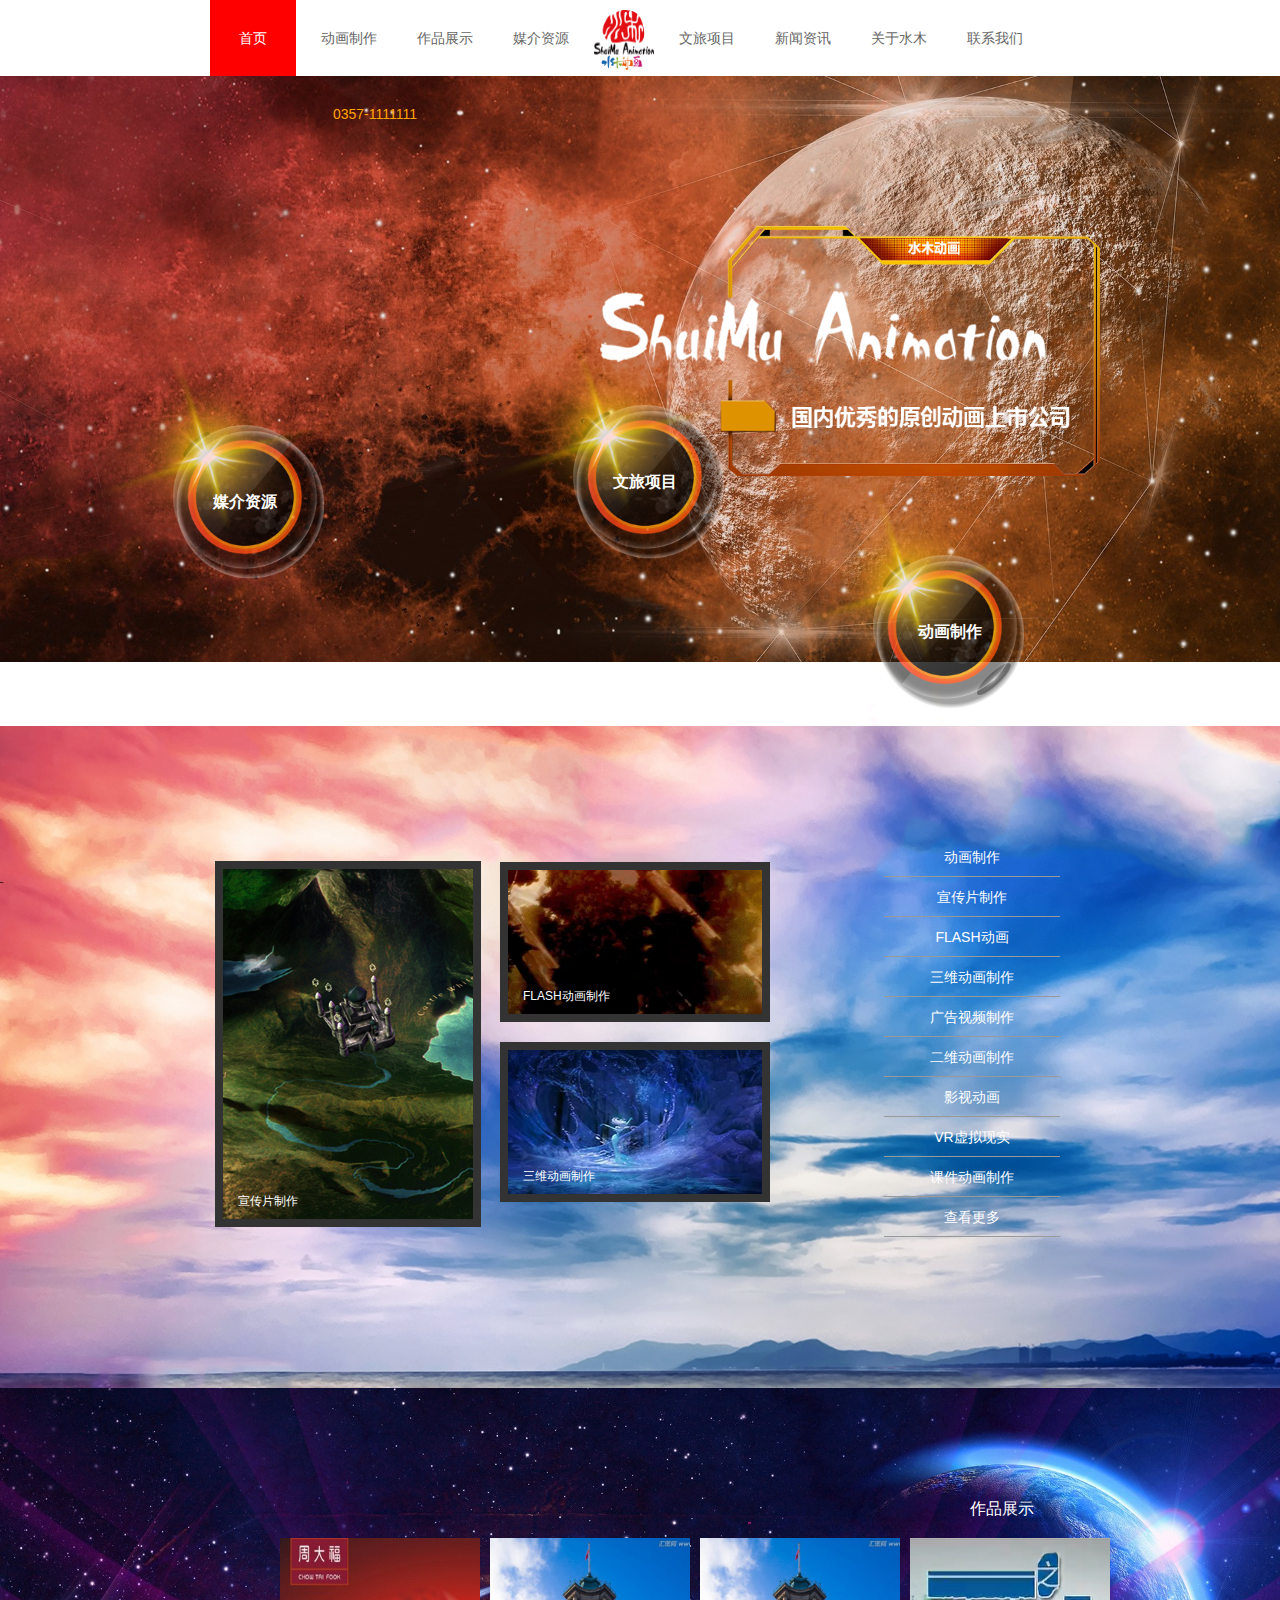
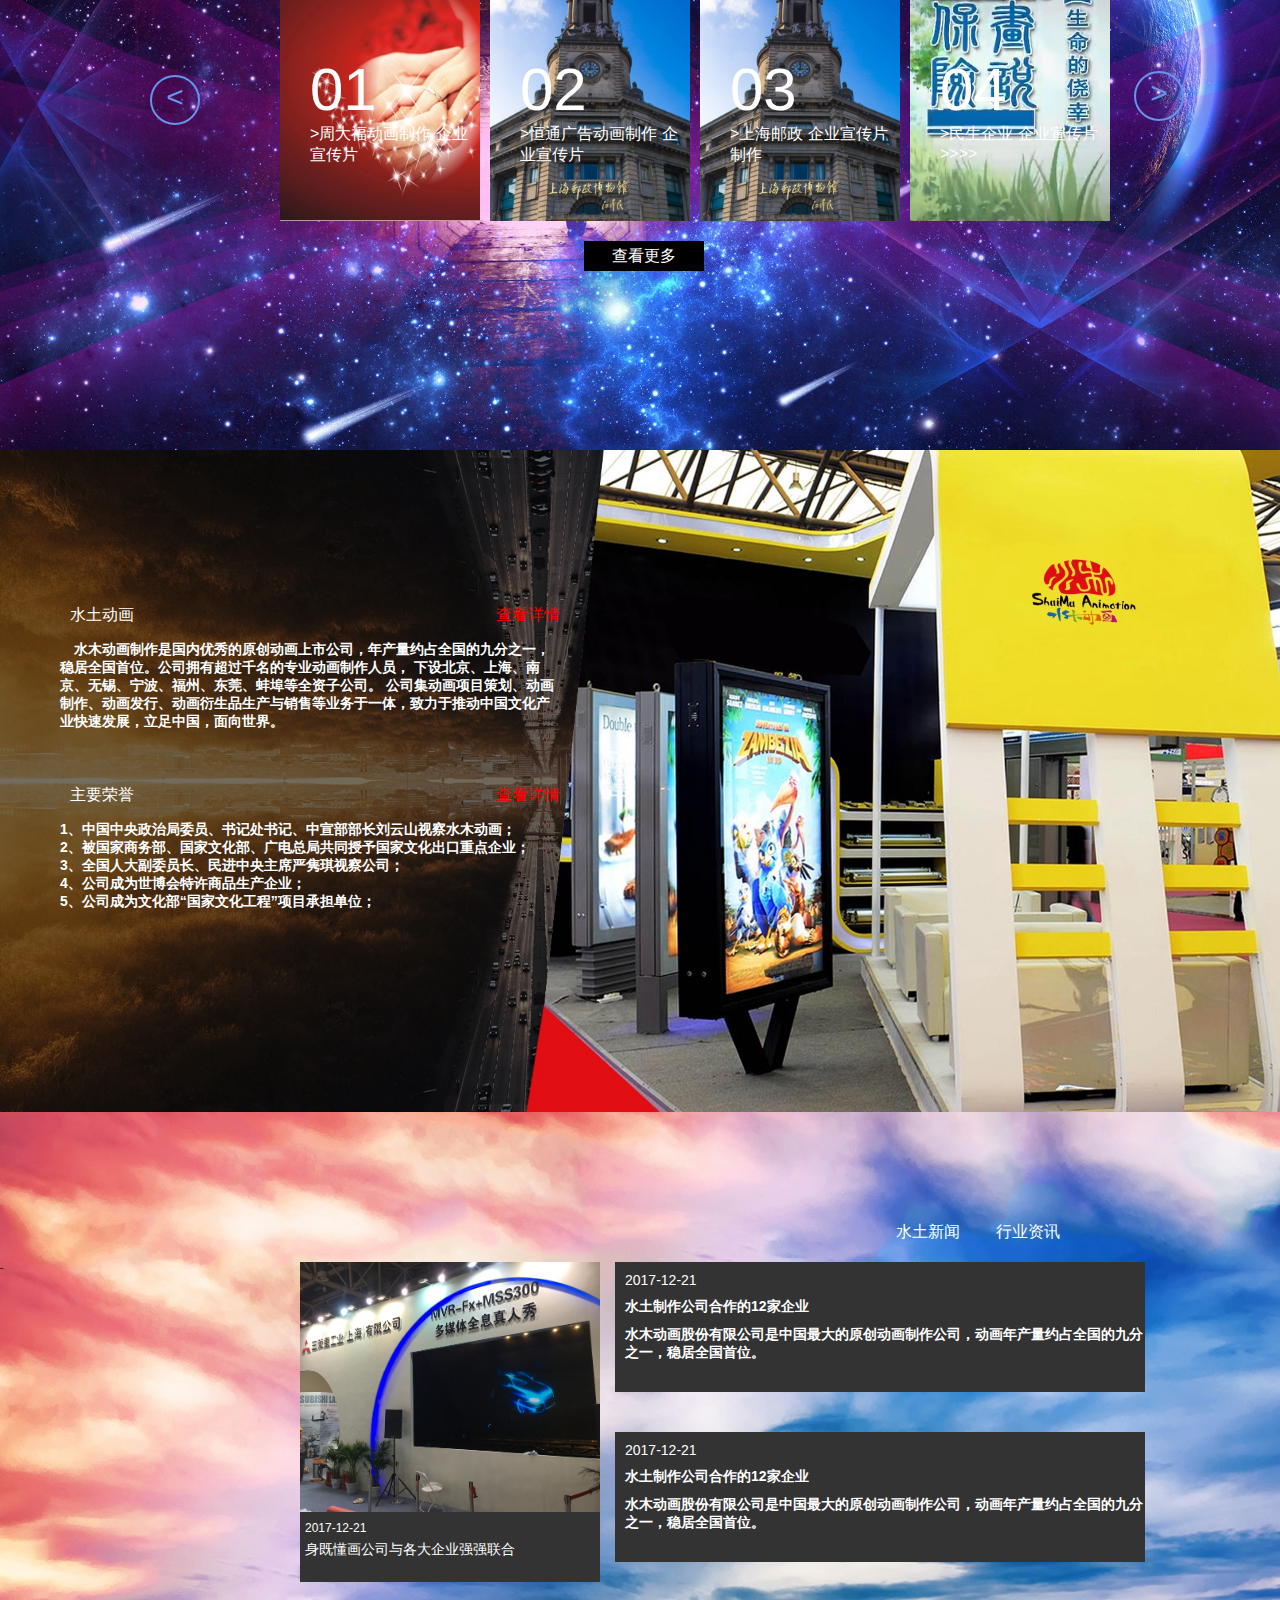
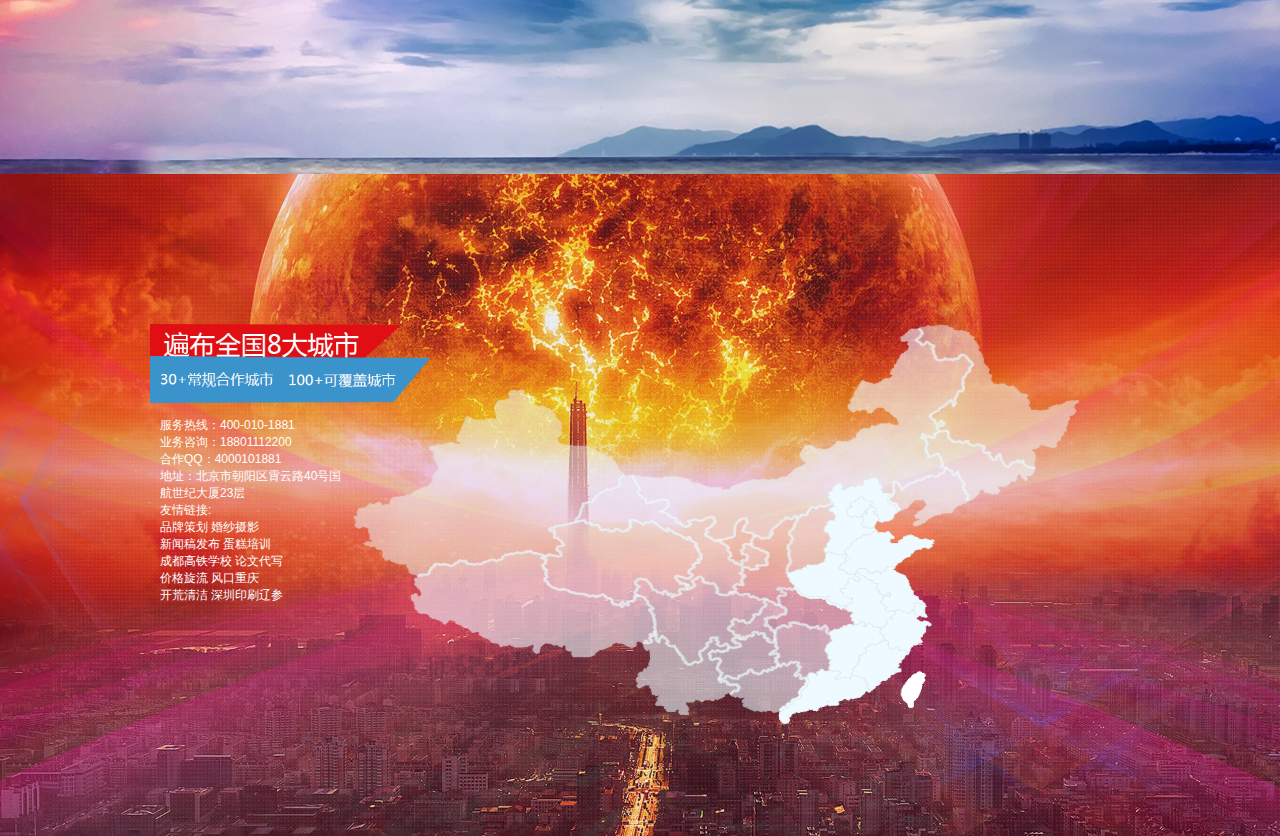
<file: index.html>
<!doctype html>
<html lang="en">
<head>
    <meta charset="UTF-8">
    <meta name="viewport"
          content="width=device-width, user-scalable=no, initial-scale=1.0, maximum-scale=1.0, minimum-scale=1.0">
    <meta http-equiv="X-UA-Compatible" content="ie=edge">
    <title>Document</title>
    <link rel="stylesheet" href="css/index.css">
    <link rel="stylesheet" href="css/base.css">
</head>
<body>
<!--第一屏-->
<div id="First-edition">
    <div class="nav">
        <div class="nav-middle">
            <a href="" class="nav_span">首页</a>
            <a href="demo.html" class="nav_span">动画制作</a>
            <a href="demo1.html" class="nav_span">作品展示</a>
            <a href="demo2.html" class="nav_span">媒介资源</a>
            <a href="" class="nav_span">
                <img src="img/logo.png" alt="">
            </a>
            <a href="demo3.html" class="nav_span">文旅项目</a>
            <a href="" class="nav_span">新闻资讯</a>
            <a href="demo5.html" class="nav_span">关于水木</a>
            <a href="" class="nav_span">联系我们</a>
            <a href="" class="nav_span">0357-1111111</a>
        </div>
        <div class="img-1">
            <img src="img/img_1.png" alt="">
        </div>
        <div class="img-2">
            <a href=""><b>动画制作</b></a>
        </div>
        <div class="img-3">
            <a href=""><b>媒介资源</b></a>
        </div>
        <div class="img-4">
            <a href=""><b>文旅项目</b></a>
        </div>
    </div>
</div>
<!--第一屏-->
<!--第二屏-->
<div class="SecondEdition">
    <div class="leftimg">
        <img src="img/dierban1.png" alt="">
        <a href="">宣传片制作</a>
    </div>
    <div class="rightimg">
        <img src="img/dierban2.png" alt="">
        <a href="">FLASH动画制作</a>
    </div>
    <div class="rightimg1">
        <img src="img/dierban3.png" alt="">
        <a href="">三维动画制作</a>
    </div>
    <nav class="navright">
        <a class="section">动画制作</a>
        <a class="section">宣传片制作</a>
        <a class="section">FLASH动画</a>
        <a class="section">三维动画制作</a>
        <a class="section">广告视频制作</a>
        <a class="section">二维动画制作</a>
        <a class="section">影视动画</a>
        <a class="section">VR虚拟现实</a>
        <a class="section">课件动画制作</a>
        <a class="section">查看更多</a>
    </nav>
</div>
<!--第二屏-->
<!--第三屏-->
<section class="ThirdEdition">
    <div class="baoguo">
        <div class="img_1">
            <img src="img/disanping1.jpg" alt="">
            <a class="text_1">01</a>
            <a href="" class="text_2">>周大福动画制作 企业宣传片</a>
            <div>
                <a class="text_1">01</a>
                <a href="" class="text_2">>周大福动画制作 企业宣传片</a>
            </div>
        </div>
        <div class="img_1">
            <img src="img/disanping3.png" alt="">
            <a class="text_1">02</a>
            <a href="" class="text_2">>恒通广告动画制作 企业宣传片</a>
            <div>
                <a class="text_1">02</a>
                <a href="" class="text_2">>恒通广告动画制作 企业宣传片</a>
            </div>
        </div>
        <div class="img_1">
            <img src="img/disanping3.png" alt="">
            <a class="text_1">03</a>
            <a href="" class="text_2">>上海邮政 企业宣传片制作</a>
            <div>
                <a class="text_1">03</a>
                <a href="" class="text_2">>上海邮政 企业宣传片制作</a>
            </div>
        </div>
        <div class="img_1">
            <img src="img/disanping4.png" alt="">
            <a class="text_1">04</a>
            <a href="" class="text_2">>民生企业 企业宣传片>>>></a>
            <div>
                <a class="text_1">04</a>
                <a href="" class="text_2">>民生企业 企业宣传片<<<</a>
            </div>
        </div>
        <div class="img_1">
            <img src="img/disanping1.jpg" alt="">
            <a class="text_1">01</a>
            <a href="" class="text_2">>周大福动画制作 企业宣传片</a>
            <div>
                <a class="text_1">01</a>
                <a href="" class="text_2">>周大福动画制作 企业宣传片</a>
            </div>
        </div>
        <div class="img_1">
            <img src="img/disanping3.png" alt="">
            <a class="text_1">02</a>
            <a href="" class="text_2">>恒通广告动画制作 企业宣传片</a>
            <div>
                <a class="text_1">02</a>
                <a href="" class="text_2">>恒通广告动画制作 企业宣传片</a>
            </div>
        </div>
        <div class="img_1">
            <img src="img/disanping3.png" alt="">
            <a class="text_1">03</a>
            <a href="" class="text_2">>上海邮政 企业宣传片制作</a>
            <div>
                <a class="text_1">03</a>
                <a href="" class="text_2">>上海邮政 企业宣传片制作</a>
            </div>
        </div>
        <div class="img_1">
            <img src="img/disanping4.png" alt="">
            <a class="text_1">04</a>
            <a href="" class="text_2">>民生企业 企业宣传片>>>></a>
            <div>
                <a class="text_1">04</a>
                <a href="" class="text_2">>民生企业 企业宣传片<<<</a>
            </div>
        </div>
    </div>
    <div class="text-top">作品展示</div>
    <div class="text-bottom">查看更多</div>
    <div class="left_arrow">&lt;</div>
    <div class="right_arrow">&gt;</div>
</section>
<!--第三屏-->
<!--第四屏-->
<section class="FourthEdition">
    <div class="four_text">
        <p>水土动画</p>
        <a href="">查看详情</a>
        <h1>　水木动画制作是国内优秀的原创动画上市公司，年产量约占全国的九分之一，稳居全国首位。公司拥有超过千名的专业动画制作人员， 下设北京、上海、南京、无锡、宁波、福州、东莞、蚌埠等全资子公司。
            公司集动画项目策划、动画制作、动画发行、动画衍生品生产与销售等业务于一体，致力于推动中国文化产业快速发展，立足中国，面向世界。</h1>
    </div>
    <div class="four_text">
        <p>主要荣誉</p>
        <a href="">查看详情</a>
        <h1>1、中国中央政治局委员、书记处书记、中宣部部长刘云山视察水木动画；<br>
            2、被国家商务部、国家文化部、广电总局共同授予国家文化出口重点企业；<br>
            3、全国人大副委员长、民进中央主席严隽琪视察公司；<br>
            4、公司成为世博会特许商品生产企业；<br>
            5、公司成为文化部“国家文化工程”项目承担单位；</h1>
    </div>
</section>
<!--第四屏-->
<!--第五屏-->
<section class="FifthEdition">
    <a href="">
        <img src="img/disiping1.png" alt="">
        <p>2017-12-21</p>
        <div>身既懂画公司与各大企业强强联合</div>
    </a>
    <div class="divright">
        <p>2017-12-21</p>
        <h1>水土制作公司合作的12家企业</h1>
        <h2>水木动画股份有限公司是中国最大的原创动画制作公司，动画年产量约占全国的九分之一，稳居全国首位。</h2>
    </div>
    <div class="divright">
        <p>2017-12-21</p>
        <h1>水土制作公司合作的12家企业</h1>
        <h2>水木动画股份有限公司是中国最大的原创动画制作公司，动画年产量约占全国的九分之一，稳居全国首位。</h2>
    </div>
    <div href="" class="sub">水土新闻</div>
    <div href="" class="sub">行业资讯</div>
</section>
<!--第五屏-->
<!--第六屏-->
<footer class="SixthEdition">
    <div class="lefttext">
        <img src="img/img_1%20(1).png" alt="">
        <div>服务热线：400-010-1881
            <br>
            业务咨询：18801112200
            <br>
            合作QQ：4000101881 <br>
            地址：北京市朝阳区霄云路40号国航世纪大厦23层 <br>
            友情链接: <br>
            品牌策划 婚纱摄影 <br>新闻稿发布 蛋糕培训 <br>成都高铁学校 论文代写 <br>价格旋流 风口重庆 <br>开荒清洁 深圳印刷辽参 <br>
        </div>
    </div>
    <section class="ditu">
        <img src="img/map.png" alt="">
    </section>
</footer>
<!--第六屏-->
</body>
<script src="js/jquery-3.2.1.min.js"></script>
<script>
    let baoguo=$(".baoguo");
    let img_1=$(".img_1");
    $(".left_arrow").click(function () {

    });
    console.log($(".left_arrow"))
</script>
</html>
</file>
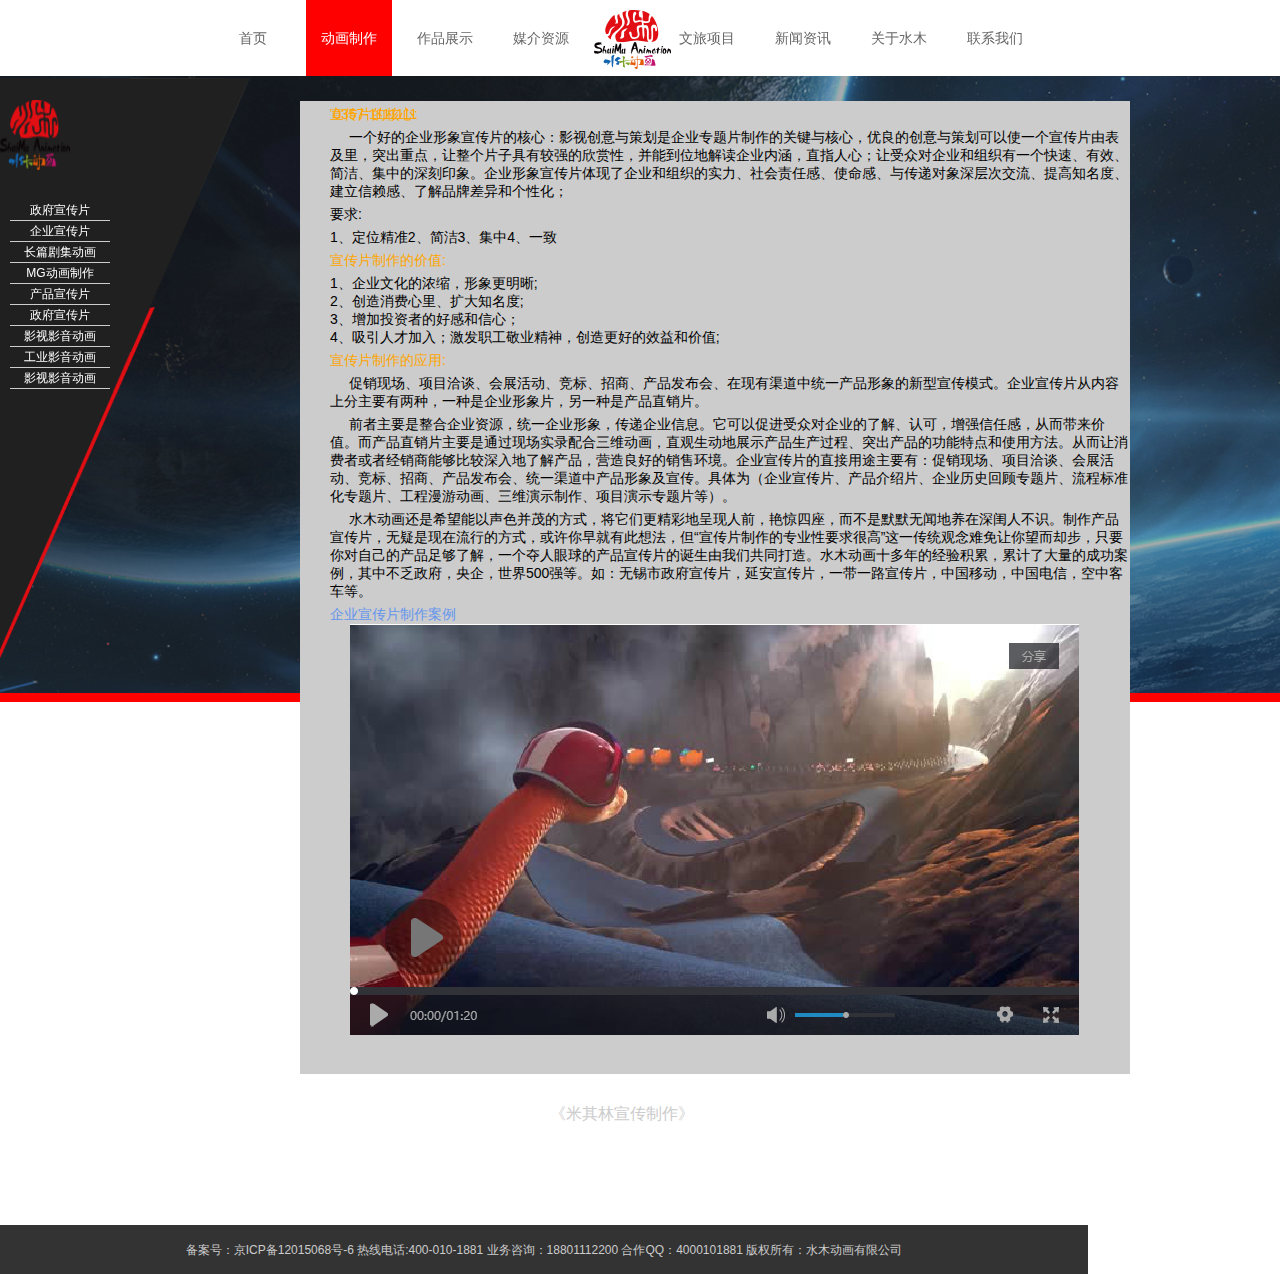
<file: demo.html>
<!doctype html>
<html lang="en">
<head>
    <meta charset="UTF-8">
    <meta name="viewport"
          content="width=device-width, user-scalable=no, initial-scale=1.0, maximum-scale=1.0, minimum-scale=1.0">
    <meta http-equiv="X-UA-Compatible" content="ie=edge">
    <title>Document</title>
    <link rel="stylesheet" href="css/demo.css">
    <link rel="stylesheet" href="css/base.css">
</head>
<body>
<div id="First-edition">
    <div class="nav">
        <div class="nav-middle">
            <a href="index.html" class="nav_span">首页</a>
            <a href="" class="nav_span">动画制作</a>
            <a href="demo1.html" class="nav_span">作品展示</a>
            <a href="demo2.html" class="nav_span">媒介资源</a>
            <a href="" class="nav_span">
                <img src="img/logo.png" alt="">
            </a>
            <a href="demo3.html" class="nav_span">文旅项目</a>
            <a href="" class="nav_span">新闻资讯</a>
            <a href="demo5.html" class="nav_span">关于水木</a>
            <a href="" class="nav_span">联系我们</a>
            <a href="" class="nav_span">0357-1111111</a>
        </div>
    </div>
    <!--导航-->
    <section class="aside">
        <div class="left--">
            <a href="" class="">政府宣传片</a>
            <a href="" class="">企业宣传片</a>
            <a href="" class="">长篇剧集动画</a>
            <a href="" class="">MG动画制作</a>
            <a href="" class="">产品宣传片</a>
            <a href="" class="">政府宣传片</a>
            <a href="" class="">影视影音动画</a>
            <a href="" class="">工业影音动画</a>
            <a href="" class="">影视影音动画</a>
        </div>
        <div class="logo">
            <img src="img/logo.png" alt="">
        </div>
        <img src="img/demoxieqie.png" alt="">
    </section>
    <div class="middle">宣传片制作
        <a href="">宣传片制作</a>
        <a href="">动画制作></a>
        <a href="">首页></a>
    </div>
    <div class="server">
        <p>宣传片的核心:</p>
        <p>&nbsp;&nbsp;&nbsp;&nbsp;&nbsp;一个好的企业形象宣传片的核心：影视创意与策划是企业专题片制作的关键与核心，优良的创意与策划可以使一个宣传片由表及里，突出重点，让整个片子具有较强的欣赏性，并能到位地解读企业内涵，直指人心；让受众对企业和组织有一个快速、有效、简洁、集中的深刻印象。企业形象宣传片体现了企业和组织的实力、社会责任感、使命感、与传递对象深层次交流、提高知名度、建立信赖感、了解品牌差异和个性化；</p>
        <p>要求:</p>
        <p>1、定位精准2、简洁3、集中4、一致</p>
        <p>宣传片制作的价值:</p>
        <p>1、企业文化的浓缩，形象更明晰;<br>
            2、创造消费心里、扩大知名度;<br>
            3、增加投资者的好感和信心；<br>
            4、吸引人才加入；激发职工敬业精神，创造更好的效益和价值;</p>
        <p>宣传片制作的应用:</p>
        <p>&nbsp;&nbsp;&nbsp;&nbsp;&nbsp;促销现场、项目洽谈、会展活动、竞标、招商、产品发布会、在现有渠道中统一产品形象的新型宣传模式。企业宣传片从内容上分主要有两种，一种是企业形象片，另一种是产品直销片。</p>
        <p>&nbsp;&nbsp;&nbsp;&nbsp;&nbsp;前者主要是整合企业资源，统一企业形象，传递企业信息。它可以促进受众对企业的了解、认可，增强信任感，从而带来价值。而产品直销片主要是通过现场实录配合三维动画，直观生动地展示产品生产过程、突出产品的功能特点和使用方法。从而让消费者或者经销商能够比较深入地了解产品，营造良好的销售环境。企业宣传片的直接用途主要有：促销现场、项目洽谈、会展活动、竞标、招商、产品发布会、统一渠道中产品形象及宣传。具体为（企业宣传片、产品介绍片、企业历史回顾专题片、流程标准化专题片、工程漫游动画、三维演示制作、项目演示专题片等）。</p>
        <p>&nbsp;&nbsp;&nbsp;&nbsp;&nbsp;水木动画还是希望能以声色并茂的方式，将它们更精彩地呈现人前，艳惊四座，而不是默默无闻地养在深闺人不识。制作产品宣传片，无疑是现在流行的方式，或许你早就有此想法，但“宣传片制作的专业性要求很高”这一传统观念难免让你望而却步，只要你对自己的产品足够了解，一个夺人眼球的产品宣传片的诞生由我们共同打造。水木动画十多年的经验积累，累计了大量的成功案例，其中不乏政府，央企，世界500强等。如：无锡市政府宣传片，延安宣传片，一带一路宣传片，中国移动，中国电信，空中客车等。</p>
        <p>企业宣传片制作案例</p>
        <div class="video">
            <img src="img/2018-01-10_174736.png" alt="">
        </div>
    </div>
    <!--结尾开始-->
    <section class="bottom">
        <p>《米其林宣传制作》</p>
        <p>备案号：京ICP备12015068号-6 热线电话:400-010-1881 业务咨询：18801112200 合作QQ：4000101881 版权所有：水木动画有限公司</p>
    </section>
</div>
</body>
</html>
</file>
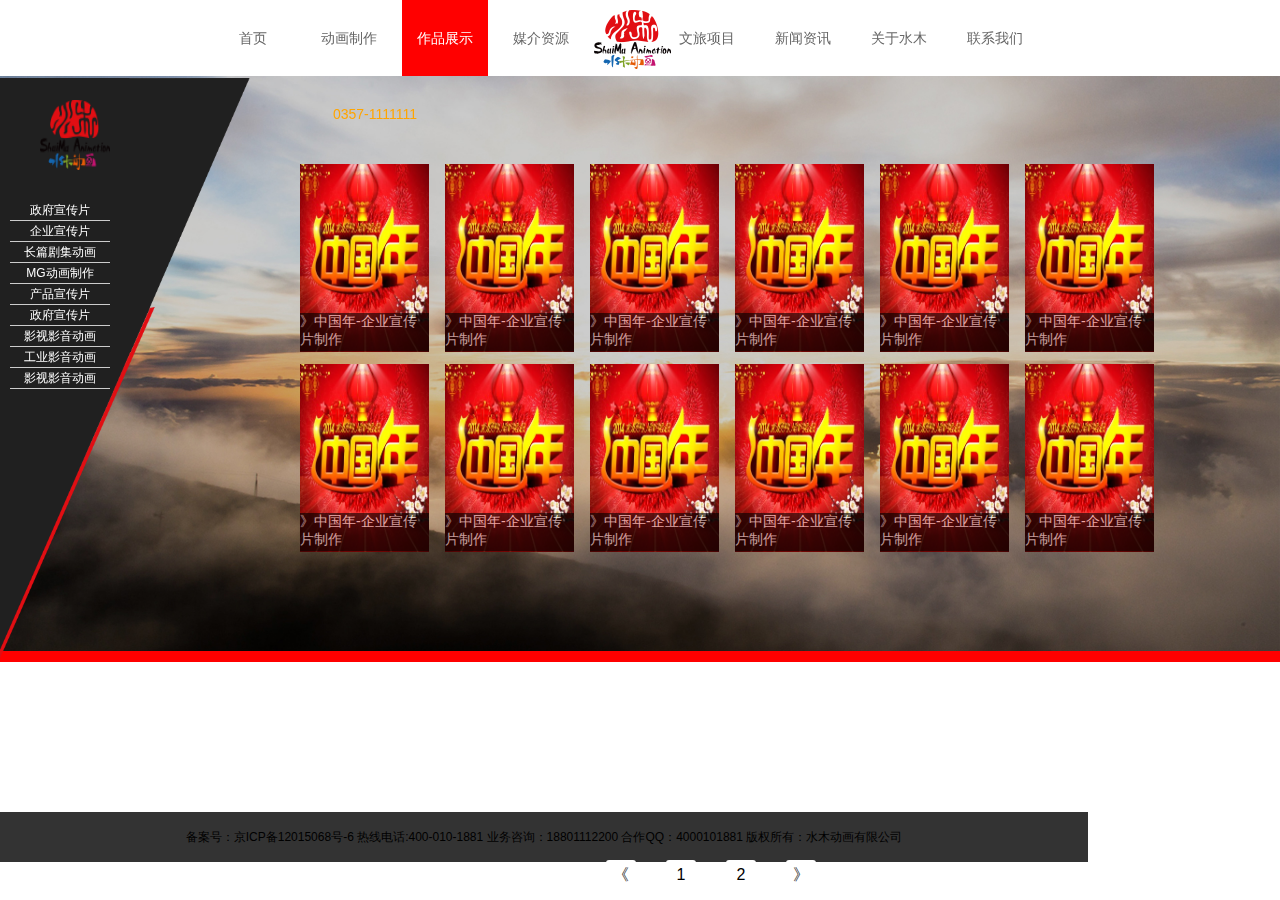
<file: demo1.html>
<!doctype html>
<html lang="en">
<head>
    <meta charset="UTF-8">
    <meta name="viewport"
          content="width=device-width, user-scalable=no, initial-scale=1.0, maximum-scale=1.0, minimum-scale=1.0">
    <meta http-equiv="X-UA-Compatible" content="ie=edge">
    <title>Document</title>
    <link rel="stylesheet" href="css/demo1.css">
    <link rel="stylesheet" href="css/base.css">
</head>
<body>
<div id="First-edition">
    <div class="nav">
        <div class="nav-middle">
            <a href="index.html" class="nav_span">首页</a>
            <a href="demo.html" class="nav_span">动画制作</a>
            <a href="" class="nav_span">作品展示</a>
            <a href="demo2.html" class="nav_span">媒介资源</a>
            <a href="" class="nav_span">
                <img src="img/logo.png" alt="">
            </a>
            <a href="demo3.html" class="nav_span">文旅项目</a>
            <a href="" class="nav_span">新闻资讯</a>
            <a href="demo5.html" class="nav_span">关于水木</a>
            <a href="" class="nav_span">联系我们</a>
            <a href="" class="nav_span">0357-1111111</a>
        </div>
    </div>
    <div class="middle">
        <p>政府宣传片</p>
        <a href="">政府宣传片</a>
        <a href="">作品展示></a>
        <a href="">首页></a>
    </div>
    <div class="video">
        <a href="" class="topvideo">
            <img src="img/demo1.video.jpg" alt="">
            <p>》中国年-企业宣传片制作</p>
        </a>
        <a href="" class="topvideo">
            <img src="img/demo1.video.jpg" alt="">
            <p>》中国年-企业宣传片制作</p>
        </a>
        <a href="" class="topvideo">
            <img src="img/demo1.video.jpg" alt="">
            <p>》中国年-企业宣传片制作</p>
        </a>
        <a href="" class="topvideo">
            <img src="img/demo1.video.jpg" alt="">
            <p>》中国年-企业宣传片制作</p>
        </a>
        <a href="" class="topvideo">
            <img src="img/demo1.video.jpg" alt="">
            <p>》中国年-企业宣传片制作</p>
        </a>
        <a href="" class="topvideo">
            <img src="img/demo1.video.jpg" alt="">
            <p>》中国年-企业宣传片制作</p>
        </a>
        <a href="" class="topvideo">
            <img src="img/demo1.video.jpg" alt="">
            <p>》中国年-企业宣传片制作</p>
        </a>
        <a href="" class="topvideo">
            <img src="img/demo1.video.jpg" alt="">
            <p>》中国年-企业宣传片制作</p>
        </a>
        <a href="" class="topvideo">
            <img src="img/demo1.video.jpg" alt="">
            <p>》中国年-企业宣传片制作</p>
        </a>
        <a href="" class="topvideo">
            <img src="img/demo1.video.jpg" alt="">
            <p>》中国年-企业宣传片制作</p>
        </a>
        <a href="" class="topvideo">
            <img src="img/demo1.video.jpg" alt="">
            <p>》中国年-企业宣传片制作</p>
        </a>
        <a href="" class="topvideo">
            <img src="img/demo1.video.jpg" alt="">
            <p>》中国年-企业宣传片制作</p>
        </a>
    </div>
    <div class="btn">
        <a href="">《</a>
        <a href="">1</a>
        <a href="">2</a>
        <a href="">》</a>
    </div>
</div>
<!--测导航-->
<section class="aside">
    <div class="left--">
        <a href="" class="">政府宣传片</a>
        <a href="" class="">企业宣传片</a>
        <a href="" class="">长篇剧集动画</a>
        <a href="" class="">MG动画制作</a>
        <a href="" class="">产品宣传片</a>
        <a href="" class="">政府宣传片</a>
        <a href="" class="">影视影音动画</a>
        <a href="" class="">工业影音动画</a>
        <a href="" class="">影视影音动画</a>
    </div>
    <div class="logo">
        <img src="img/logo.png" alt="">
    </div>
    <img src="img/demoxieqie.png" alt="">
</section>
<!--测导航-->
<section class="bottom">
    <p>备案号：京ICP备12015068号-6 热线电话:400-010-1881 业务咨询：18801112200 合作QQ：4000101881 版权所有：水木动画有限公司</p>
</section>
</body>
</html>
</file>
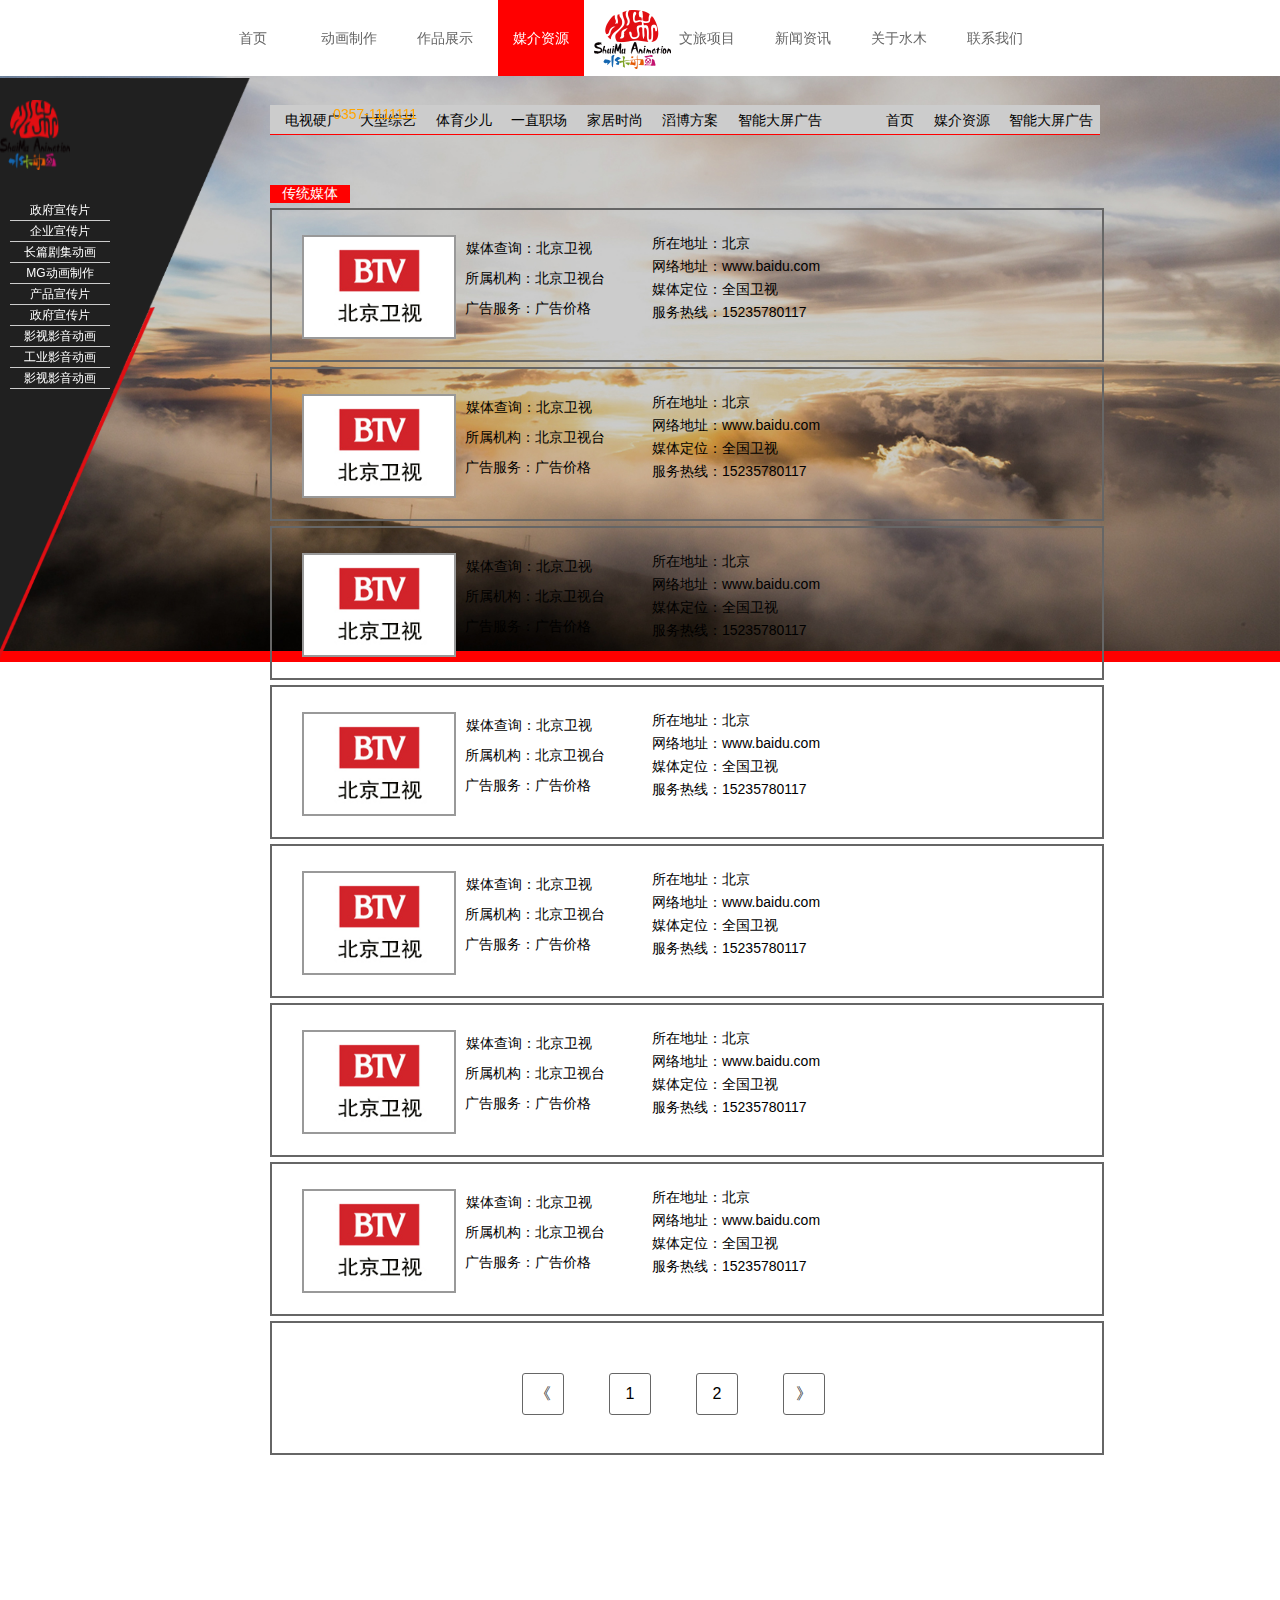
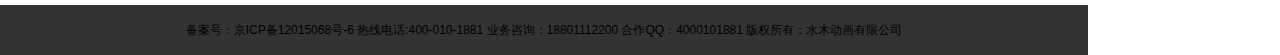
<file: demo2.html>
<!doctype html>
<html lang="en">
<head>
    <meta charset="UTF-8">
    <meta name="viewport"
          content="width=device-width, user-scalable=no, initial-scale=1.0, maximum-scale=1.0, minimum-scale=1.0">
    <meta http-equiv="X-UA-Compatible" content="ie=edge">
    <title>Document</title>
    <link rel="stylesheet" href="css/demo2.css">
    <link rel="stylesheet" href="css/base.css">
</head>
<body>
<div id="First-edition">
    <div class="nav">
        <div class="nav-middle">
            <a href="index.html" class="nav_span">首页</a>
            <a href="demo.html" class="nav_span">动画制作</a>
            <a href="demo1.html" class="nav_span">作品展示</a>
            <a href="" class="nav_span">媒介资源</a>
            <a href="" class="nav_span">
                <img src="img/logo.png" alt="">
            </a>
            <a href="demo3.html" class="nav_span">文旅项目</a>
            <a href="" class="nav_span">新闻资讯</a>
            <a href="demo5.html" class="nav_span">关于水木</a>
            <a href="" class="nav_span">联系我们</a>
            <a href="" class="nav_span">0357-1111111</a>
        </div>
    </div>
    <section class="aside">
        <div class="left--">
            <a href="" class="">政府宣传片</a>
            <a href="" class="">企业宣传片</a>
            <a href="" class="">长篇剧集动画</a>
            <a href="" class="">MG动画制作</a>
            <a href="" class="">产品宣传片</a>
            <a href="" class="">政府宣传片</a>
            <a href="" class="">影视影音动画</a>
            <a href="" class="">工业影音动画</a>
            <a href="" class="">影视影音动画</a>
        </div>
        <div class="logo">
            <img src="img/logo.png" alt="">
        </div>
        <img src="img/demoxieqie.png" alt="">
    </section>
    <div class="middle">
        <div class="top-">
            <a href="">电视硬广</a>
            <a href="">大型综艺</a>
            <a href="">体育少儿</a>
            <a href="">一直职场</a>
            <a href="">家居时尚</a>
            <a href="">滔博方案</a>
            <a href="">智能大屏广告</a>
            <a href="">首页</a>
            <a href="">媒介资源</a>
            <a href="">智能大屏广告</a>
        </div>
        <a class="sate">传统媒体</a>
        <section class="live">
            <div class="gif">
                <img src="img/demo2.live.jpg" alt="">
            </div>
            <div class="zi">媒体查询：北京卫视</div>
            <div class="zi1">所属机构：北京卫视台</div>
            <div class="zi2">广告服务：广告价格</div>
            <div class="zizi">
                <div class="zizi1">所在地址：北京</div>
                <div class="zizi1">网络地址：www.baidu.com</div>
                <div class="zizi1">媒体定位：全国卫视</div>
                <div class="zizi1">服务热线：15235780117</div>
            </div>
        </section>
        <section class="live">
            <div class="gif">
                <img src="img/demo2.live.jpg" alt="">
            </div>
            <div class="zi">媒体查询：北京卫视</div>
            <div class="zi1">所属机构：北京卫视台</div>
            <div class="zi2">广告服务：广告价格</div>
            <div class="zizi">
                <div class="zizi1">所在地址：北京</div>
                <div class="zizi1">网络地址：www.baidu.com</div>
                <div class="zizi1">媒体定位：全国卫视</div>
                <div class="zizi1">服务热线：15235780117</div>
            </div>
        </section>
        <section class="live">
            <div class="gif">
                <img src="img/demo2.live.jpg" alt="">
            </div>
            <div class="zi">媒体查询：北京卫视</div>
            <div class="zi1">所属机构：北京卫视台</div>
            <div class="zi2">广告服务：广告价格</div>
            <div class="zizi">
                <div class="zizi1">所在地址：北京</div>
                <div class="zizi1">网络地址：www.baidu.com</div>
                <div class="zizi1">媒体定位：全国卫视</div>
                <div class="zizi1">服务热线：15235780117</div>
            </div>
        </section>
        <section class="live">
            <div class="gif">
                <img src="img/demo2.live.jpg" alt="">
            </div>
            <div class="zi">媒体查询：北京卫视</div>
            <div class="zi1">所属机构：北京卫视台</div>
            <div class="zi2">广告服务：广告价格</div>
            <div class="zizi">
                <div class="zizi1">所在地址：北京</div>
                <div class="zizi1">网络地址：www.baidu.com</div>
                <div class="zizi1">媒体定位：全国卫视</div>
                <div class="zizi1">服务热线：15235780117</div>
            </div>
        </section>
        <section class="live">
            <div class="gif">
                <img src="img/demo2.live.jpg" alt="">
            </div>
            <div class="zi">媒体查询：北京卫视</div>
            <div class="zi1">所属机构：北京卫视台</div>
            <div class="zi2">广告服务：广告价格</div>
            <div class="zizi">
                <div class="zizi1">所在地址：北京</div>
                <div class="zizi1">网络地址：www.baidu.com</div>
                <div class="zizi1">媒体定位：全国卫视</div>
                <div class="zizi1">服务热线：15235780117</div>
            </div>
        </section>
        <section class="live">
            <div class="gif">
                <img src="img/demo2.live.jpg" alt="">
            </div>
            <div class="zi">媒体查询：北京卫视</div>
            <div class="zi1">所属机构：北京卫视台</div>
            <div class="zi2">广告服务：广告价格</div>
            <div class="zizi">
                <div class="zizi1">所在地址：北京</div>
                <div class="zizi1">网络地址：www.baidu.com</div>
                <div class="zizi1">媒体定位：全国卫视</div>
                <div class="zizi1">服务热线：15235780117</div>
            </div>
        </section>
        <section class="live">
            <div class="gif">
                <img src="img/demo2.live.jpg" alt="">
            </div>
            <div class="zi">媒体查询：北京卫视</div>
            <div class="zi1">所属机构：北京卫视台</div>
            <div class="zi2">广告服务：广告价格</div>
            <div class="zizi">
                <div class="zizi1">所在地址：北京</div>
                <div class="zizi1">网络地址：www.baidu.com</div>
                <div class="zizi1">媒体定位：全国卫视</div>
                <div class="zizi1">服务热线：15235780117</div>
            </div>
        </section>
        <div class="bttn">
            <a href="" class="">《</a>
            <a href="" class="">1</a>
            <a href="" class="">2</a>
            <a href="" class="">》</a>
        </div>
    </div>
</div>
<section class="bottom">
    <p>备案号：京ICP备12015068号-6 热线电话:400-010-1881 业务咨询：18801112200 合作QQ：4000101881 版权所有：水木动画有限公司</p>
</section>
</body>
</html>
</file>
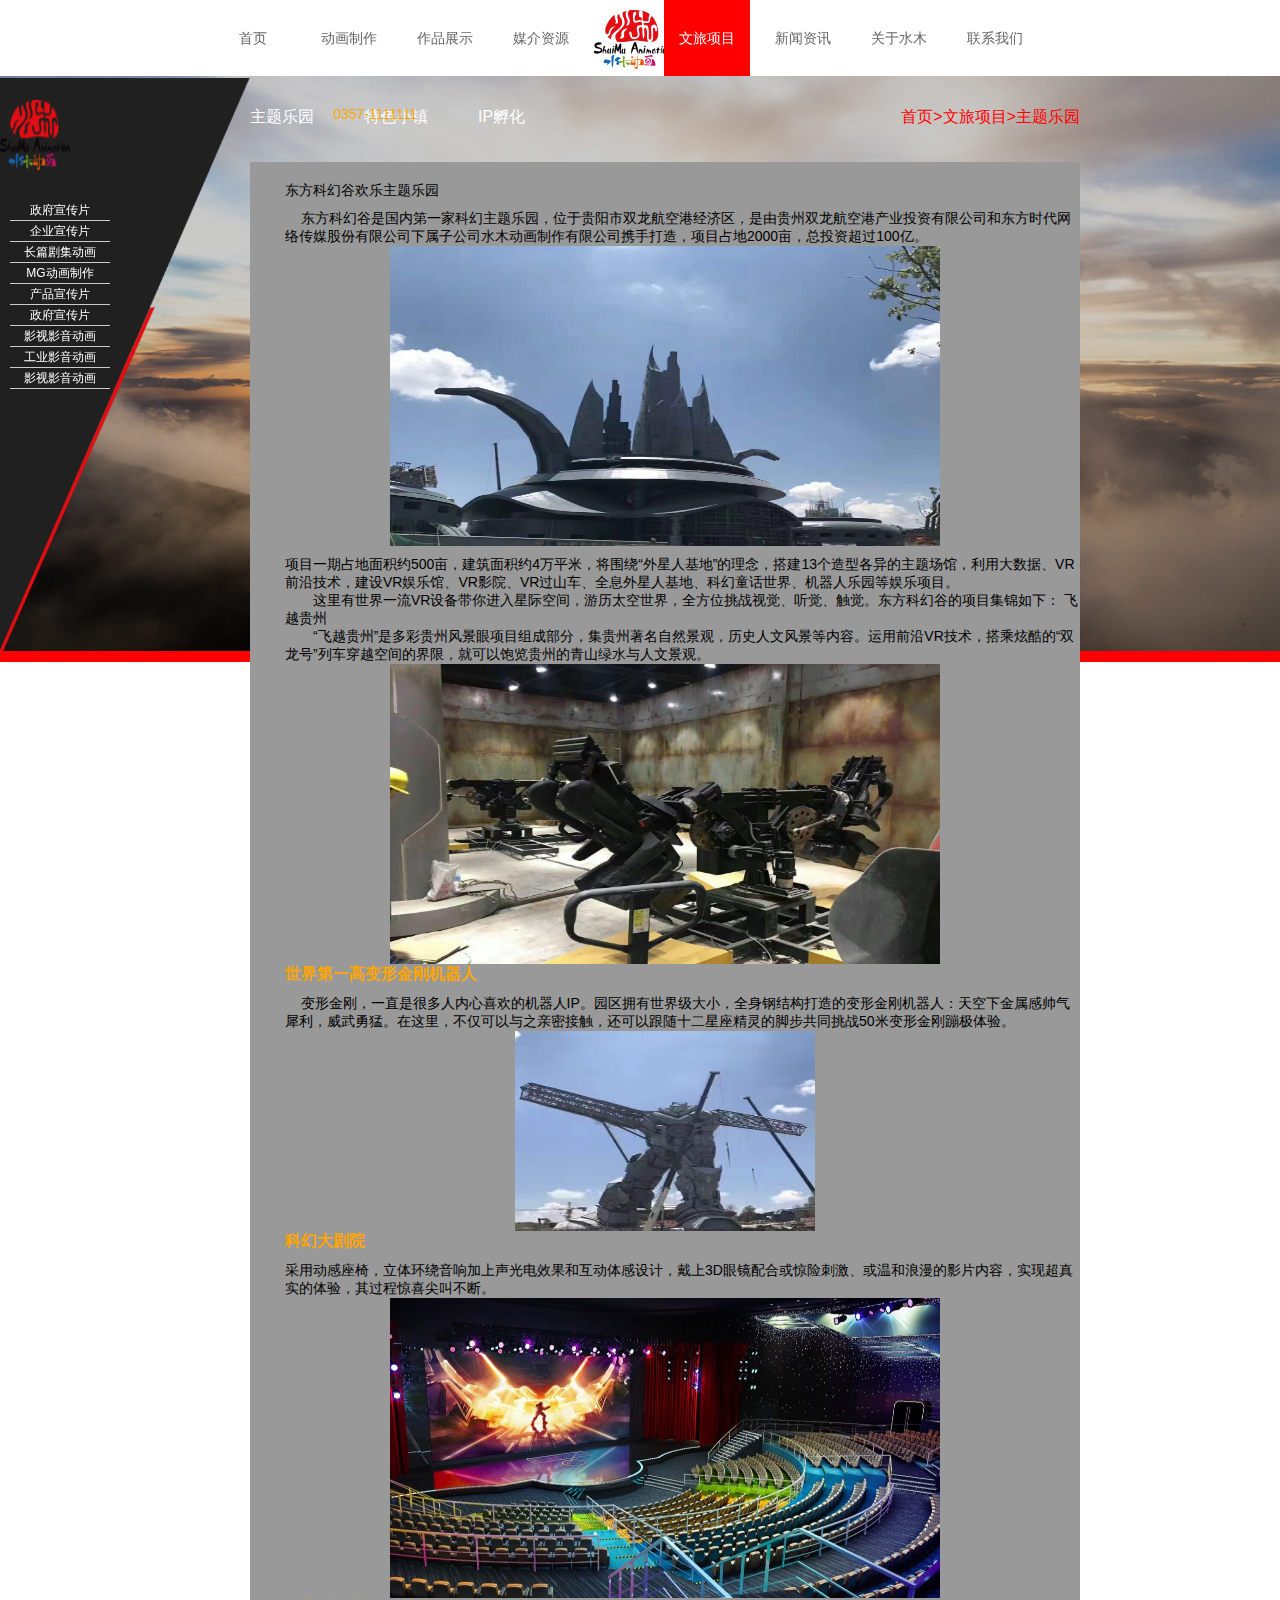
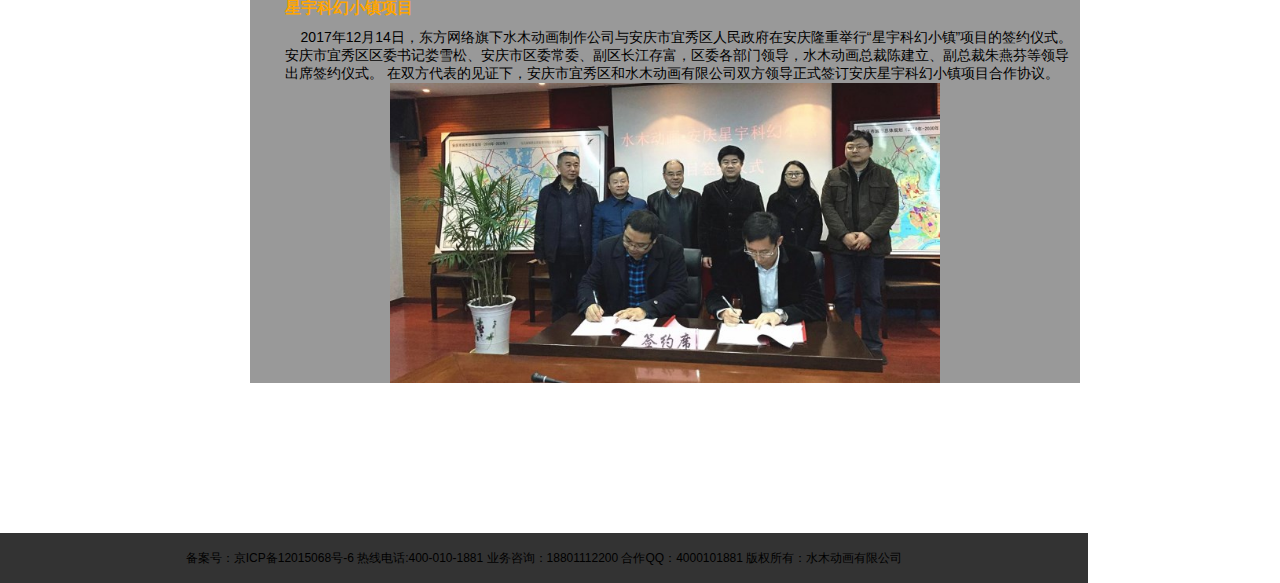
<file: demo3.html>
<!doctype html>
<html lang="en">
<head>
    <meta charset="UTF-8">
    <meta name="viewport"
          content="width=device-width, user-scalable=no, initial-scale=1.0, maximum-scale=1.0, minimum-scale=1.0">
    <meta http-equiv="X-UA-Compatible" content="ie=edge">
    <title>Document</title>
    <link rel="stylesheet" href="css/demo3.css">
    <link rel="stylesheet" href="css/base.css">
</head>
<body>
<div id="First-edition">
    <div class="nav">
        <div class="nav-middle">
            <a href="index.html" class="nav_span">首页</a>
            <a href="demo.html" class="nav_span">动画制作</a>
            <a href="demo1.html" class="nav_span">作品展示</a>
            <a href="demo2.html" class="nav_span">媒介资源</a>
            <a href="" class="nav_span">
                <img src="img/logo.png" alt="">
            </a>
            <a href="" class="nav_span">文旅项目</a>
            <a href="" class="nav_span">新闻资讯</a>
            <a href="demo5.html" class="nav_span">关于水木</a>
            <a href="" class="nav_span">联系我们</a>
            <a href="" class="nav_span">0357-1111111</a>
        </div>
    </div>
    <section class="aside">
        <div class="left--">
            <a href="" class="">政府宣传片</a>
            <a href="" class="">企业宣传片</a>
            <a href="" class="">长篇剧集动画</a>
            <a href="" class="">MG动画制作</a>
            <a href="" class="">产品宣传片</a>
            <a href="" class="">政府宣传片</a>
            <a href="" class="">影视影音动画</a>
            <a href="" class="">工业影音动画</a>
            <a href="" class="">影视影音动画</a>
        </div>
        <div class="logo">
            <img src="img/logo.png" alt="">
        </div>
        <img src="img/demoxieqie.png" alt="">
    </section>
    <div class="middle">
        <div class="top1">
            <p>主题乐园</p>
            <p>特色小镇</p>
            <p>IP孵化</p>
            <a href="">主题乐园</a>
            <a href="">文旅项目></a>
            <a href="">首页></a>
        </div>
        <div class="top2">
            <div class="top3">东方科幻谷欢乐主题乐园</div>
            <p>&nbsp;&nbsp;&nbsp;&nbsp;东方科幻谷是国内第一家科幻主题乐园，位于贵阳市双龙航空港经济区，是由贵州双龙航空港产业投资有限公司和东方时代网络传媒股份有限公司下属子公司水木动画制作有限公司携手打造，项目占地2000亩，总投资超过100亿。</p>
            <div class="tupian">
                <img src="img/demo3.ban.jpg" alt="">
            </div>
            <p>项目一期占地面积约500亩，建筑面积约4万平米，将围绕“外星人基地”的理念，搭建13个造型各异的主题场馆，利用大数据、VR前沿技术，建设VR娱乐馆、VR影院、VR过山车、全息外星人基地、科幻童话世界、机器人乐园等娱乐项目。<br>

                　　这里有世界一流VR设备带你进入星际空间，游历太空世界，全方位挑战视觉、听觉、触觉。东方科幻谷的项目集锦如下：

                飞越贵州 <br>

                　　“飞越贵州”是多彩贵州风景眼项目组成部分，集贵州著名自然景观，历史人文风景等内容。运用前沿VR技术，搭乘炫酷的“双龙号”列车穿越空间的界限，就可以饱览贵州的青山绿水与人文景观。</p>
            <div class="tupian">
                <img src="img/demo3.ban1.jpg" alt="">
            </div>
            <h1>世界第一高变形金刚机器人</h1>
            <p>&nbsp;&nbsp;&nbsp;&nbsp;变形金刚，一直是很多人内心喜欢的机器人IP。园区拥有世界级大小，全身钢结构打造的变形金刚机器人：天空下金属感帅气犀利，威武勇猛。在这里，不仅可以与之亲密接触，还可以跟随十二星座精灵的脚步共同挑战50米变形金刚蹦极体验。</p>
            <div class="tupian1">
                <img src="img/demo3.ban2.jpg" alt="">
            </div>
            <h1>科幻大剧院</h1>
            <p>采用动感座椅，立体环绕音响加上声光电效果和互动体感设计，戴上3D眼镜配合或惊险刺激、或温和浪漫的影片内容，实现超真实的体验，其过程惊喜尖叫不断。</p>
            <div class="tupian">
                <img src="img/demo3.ban3.jpg" alt="">
            </div>
            <h1>星宇科幻小镇项目</h1>
            <p>
                &nbsp;&nbsp;&nbsp;&nbsp;2017年12月14日，东方网络旗下水木动画制作公司与安庆市宜秀区人民政府在安庆隆重举行“星宇科幻小镇”项目的签约仪式。安庆市宜秀区区委书记娄雪松、安庆市区委常委、副区长江存富，区委各部门领导，水木动画总裁陈建立、副总裁朱燕芬等领导出席签约仪式。

                在双方代表的见证下，安庆市宜秀区和水木动画有限公司双方领导正式签订安庆星宇科幻小镇项目合作协议。</p>
            <div class="tupian">
                <img src="img/demo3.ban4.jpg" alt="">
            </div>
        </div>
    </div>
</div>
<section class="bottom">
    <p>备案号：京ICP备12015068号-6 热线电话:400-010-1881 业务咨询：18801112200 合作QQ：4000101881 版权所有：水木动画有限公司</p>
</section>
</body>
</html>
</file>
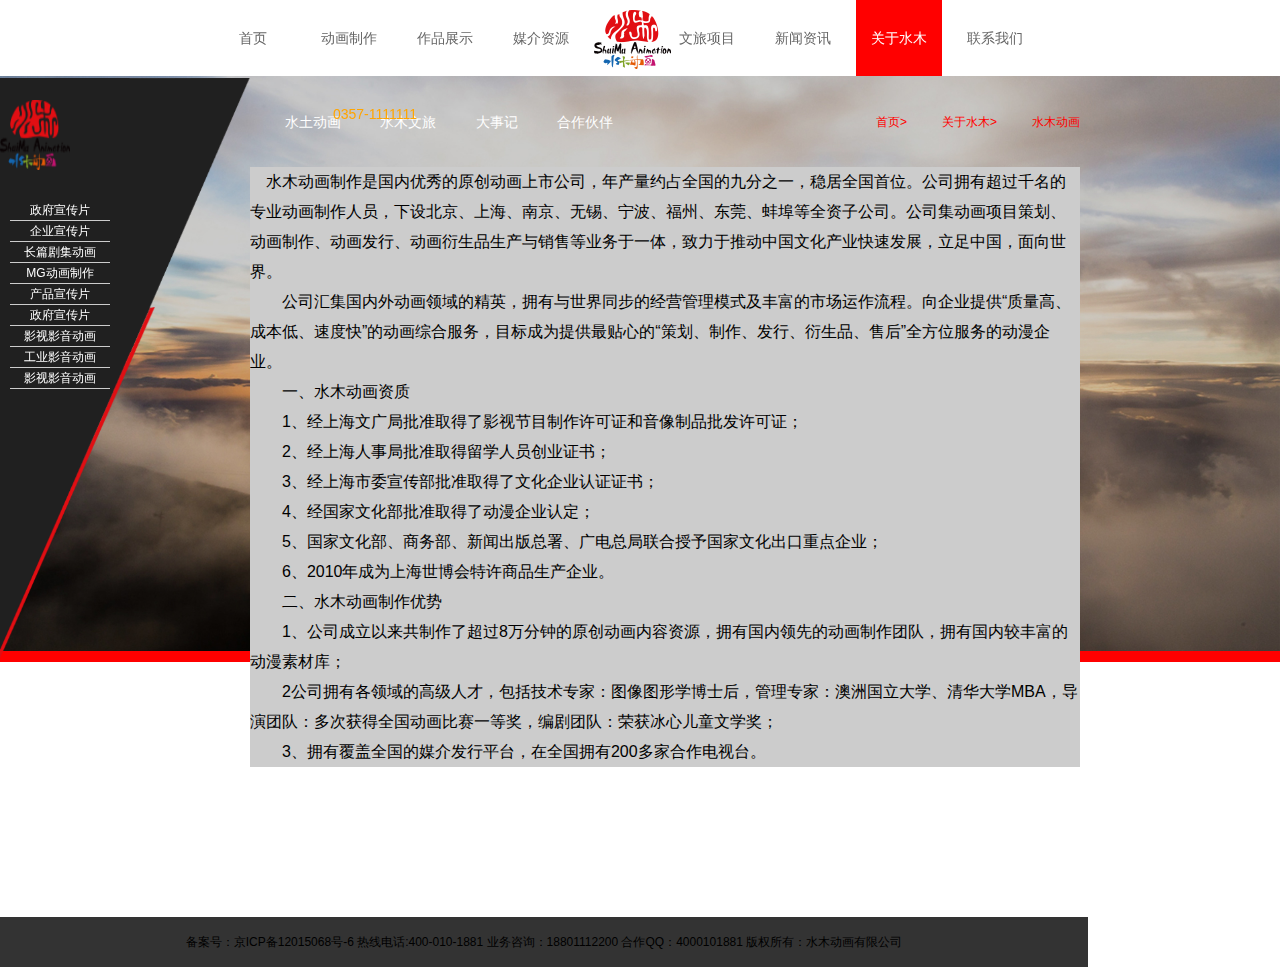
<file: demo5.html>
<!doctype html>
<html lang="en">
<head>
    <meta charset="UTF-8">
    <meta name="viewport"
          content="width=device-width, user-scalable=no, initial-scale=1.0, maximum-scale=1.0, minimum-scale=1.0">
    <meta http-equiv="X-UA-Compatible" content="ie=edge">
    <title>Document</title>
    <link rel="stylesheet" href="css/demo5.css">
    <link rel="stylesheet" href="css/base.css">
</head>
<body>
<div id="First-edition">
    <div class="nav">
        <div class="nav-middle">
            <a href="index.html" class="nav_span">首页</a>
            <a href="demo.html" class="nav_span">动画制作</a>
            <a href="demo1.html" class="nav_span">作品展示</a>
            <a href="demo2.html" class="nav_span">媒介资源</a>
            <a href="" class="nav_span">
                <img src="img/logo.png" alt="">
            </a>
            <a href="demo3.html" class="nav_span">文旅项目</a>
            <a href="" class="nav_span">新闻资讯</a>
            <a href="" class="nav_span">关于水木</a>
            <a href="" class="nav_span">联系我们</a>
            <a href="" class="nav_span">0357-1111111</a>
        </div>
    </div>
    <section class="aside">
        <div class="left--">
            <a href="" class="">政府宣传片</a>
            <a href="" class="">企业宣传片</a>
            <a href="" class="">长篇剧集动画</a>
            <a href="" class="">MG动画制作</a>
            <a href="" class="">产品宣传片</a>
            <a href="" class="">政府宣传片</a>
            <a href="" class="">影视影音动画</a>
            <a href="" class="">工业影音动画</a>
            <a href="" class="">影视影音动画</a>
        </div>
        <div class="logo">
            <img src="img/logo.png" alt="">
        </div>
        <img src="img/demoxieqie.png" alt="">
    </section>
    <div class="middle">
        <div class="top1">
            <a href="">水土动画</a>
            <a href="">水木文旅</a>
            <a href="">大事记</a>
            <a href="">合作伙伴</a>
            <a href="" class="zi">水木动画</a>
            <a href="" class="zi">关于水木></a>
            <a href="" class="zi">首页></a>
        </div>
        <div class="top2">
            <p>　水木动画制作是国内优秀的原创动画上市公司，年产量约占全国的九分之一，稳居全国首位。公司拥有超过千名的专业动画制作人员，下设北京、上海、南京、无锡、宁波、福州、东莞、蚌埠等全资子公司。公司集动画项目策划、动画制作、动画发行、动画衍生品生产与销售等业务于一体，致力于推动中国文化产业快速发展，立足中国，面向世界。<br>

                　　公司汇集国内外动画领域的精英，拥有与世界同步的经营管理模式及丰富的市场运作流程。向企业提供“质量高、成本低、速度快”的动画综合服务，目标成为提供最贴心的“策划、制作、发行、衍生品、售后”全方位服务的动漫企业。<br>

                　　一、水木动画资质 <br>

                　　1、经上海文广局批准取得了影视节目制作许可证和音像制品批发许可证；<br>

                　　2、经上海人事局批准取得留学人员创业证书；<br>

                　　3、经上海市委宣传部批准取得了文化企业认证证书；<br>

                　　4、经国家文化部批准取得了动漫企业认定；<br>

                　　5、国家文化部、商务部、新闻出版总署、广电总局联合授予国家文化出口重点企业；<br>

                　　6、2010年成为上海世博会特许商品生产企业。<br>

                　　二、水木动画制作优势 <br>

                　　1、公司成立以来共制作了超过8万分钟的原创动画内容资源，拥有国内领先的动画制作团队，拥有国内较丰富的动漫素材库；<br>

                　　2公司拥有各领域的高级人才，包括技术专家：图像图形学博士后，管理专家：澳洲国立大学、清华大学MBA，导演团队：多次获得全国动画比赛一等奖，编剧团队：荣获冰心儿童文学奖；<br>

                　　3、拥有覆盖全国的媒介发行平台，在全国拥有200多家合作电视台。</p>
        </div>
    </div>
</div>
<section class="bottom">
    <p>备案号：京ICP备12015068号-6 热线电话:400-010-1881 业务咨询：18801112200 合作QQ：4000101881 版权所有：水木动画有限公司</p>
</section>
</body>
</html>
</file>
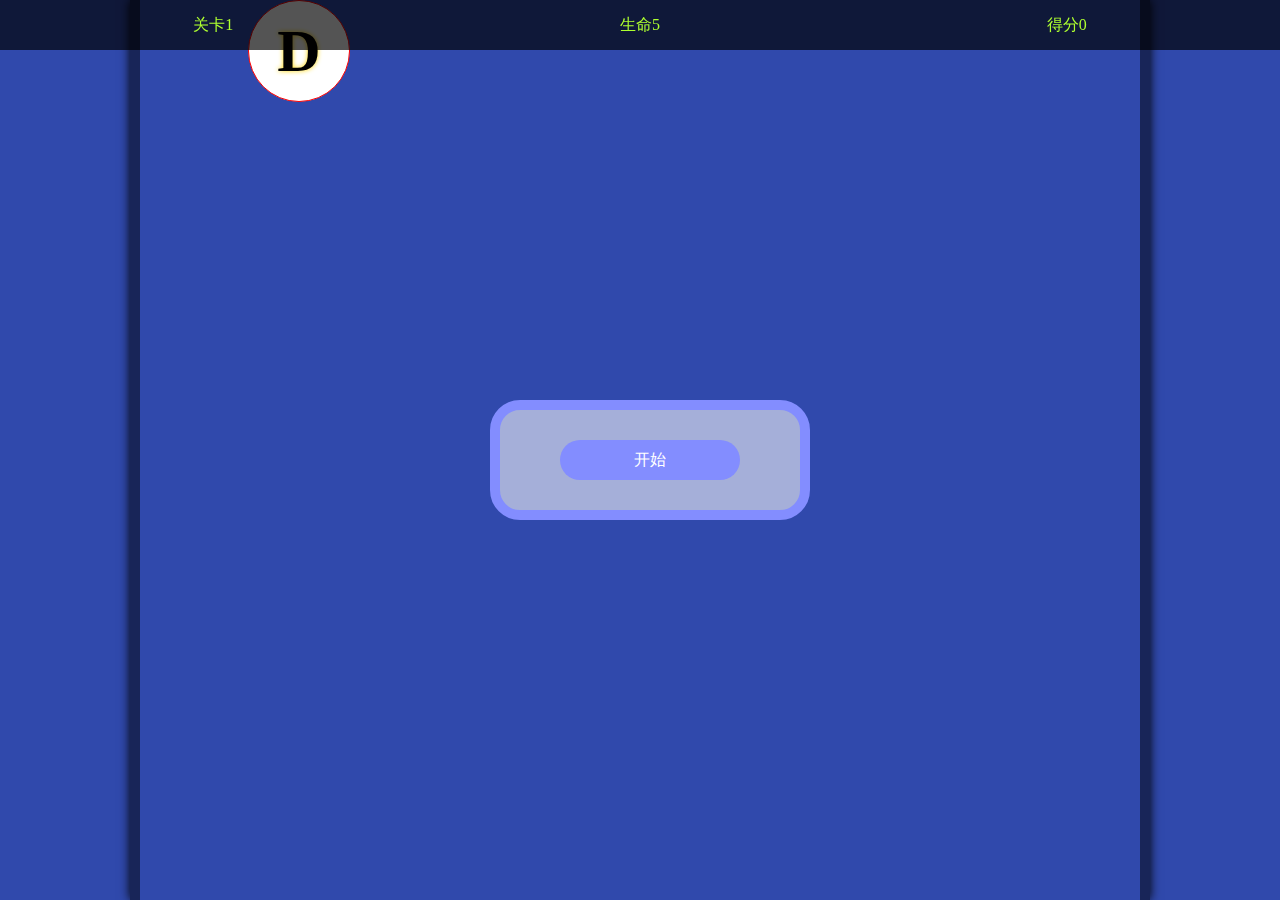
<file: game1.html>
<!doctype html>
<html lang="en">
<head>
    <meta charset="UTF-8">
    <meta name="viewport"
          content="width=device-width, user-scalable=no, initial-scale=1.0, maximum-scale=1.0, minimum-scale=1.0">
    <meta http-equiv="X-UA-Compatible" content="ie=edge">
    <title>Document</title>
</head>
<style>
    * {
        margin: 0;
        padding: 0;
        user-select: none;
    }

    html, body {
        width: 100%;
        height: 100%;
        overflow: hidden;
        background: #3049ac;
    }

    .menu {
        width: 100%;
        height: 50px;
        position: fixed;
        left: 0;
        top: 0;
        display: flex;
        justify-content: space-around;
        background: rgba(0, 0, 0, 0.67);
        z-index: 99;
        line-height: 50px;
        color: greenyellow;
    }

    .scene {
        width: 1000px;
        height: 100%;
        /*background:url(bg.jpeg);*/
        background-size: auto 110%;
        margin: 0 auto;
        position: relative;
        box-shadow: 0 0 10px #000;
        border: 10px solid rgba(0, 0, 0, 0.49);
        border-top: 0;
        border-bottom: 0;
        background-clip: padding-box;
    }

    .control {
        width: 300px;
        height: 100px;
        background: rgba(250, 250, 250, 0.58);
        position: fixed;
        left: calc(50% - 150px);
        top: calc(50% - 50px);
        z-index: 99;
        border: 10px solid #838dff;
        border-radius: 30px;
    }

    .control div {
        width: 180px;
        height: 40px;
        text-align: center;
        line-height: 40px;
        cursor: pointer;
        margin: 30px auto;
        font-size: 16px;
        color: #fff;
        background: #838dff;
        border-radius: 20px;
    }

    .control div:active {
        box-shadow: 0 0 5px #000;

    }

    .pause, .end {
        display: none;
    }

    .letter {
        width: 100px;
        height: 100px;
        border: 1px solid red;
        text-align: center;
        line-height: 100px;
        font-size: 60px;
        color: #000;
        position: absolute;
        border-radius: 50%;
        background: #fff;
        font-weight: bold;
        text-shadow: 0 0 5px gold;
    }

    @keyframes fadeOut {
        0% {
            opacity: 1;
        }
        100% {
            opacity: 0;
        }
    }

    .fadeOut {
        animation: fadeOut .5s linear;
    }
</style>
<body>
<div class="menu">
    <div class="state">
        <span>关卡</span><span class="statenum">1</span>
    </div>
    <div class="life">
        <span>生命</span><span class="lifenum">5</span>
    </div>
    <div class="scor">
        <span>得分</span><span class="scornum">0</span>
    </div>
</div>
<div class="control">
    <div class="start">开始</div>
    <div class="pause">暂停</div>
    <div class="end">结束</div>
</div>
<div class="scene"></div>
</body>
<script>
    class Game {
        constructor() {
            this.scor = 0;
            this.life = 5;
            this.state = 1;
            this.speed = 5;
            this.obj = {};
            this.scornum = document.querySelector(".scornum");
            this.lifeEle = document.querySelector(".lifenum");
            this.stateEle = document.querySelector(".statenum");
            this.control = document.querySelector(".control");
            this.start = document.querySelector(".start");
            this.scene = document.querySelector(".scene");
            this.play();
            this.none();
            this.createLetter();
            this.checkPos();
        }

        play() {
            this.start.onclick = function () {
                this.control.classList.add("fadeOut");
                for (let i = 0; i < 3; i++) {
                    this.createLetter();
                }
            }.bind(this);
        }
        none(){
            this.control.addEventListener("animationend",function () {
                this.style.display="none";
            })
        }
        checkPos(left){
            for(let i in this.obj){
                if(left>this.obj[i].randomLeft-100&&left<this.obj[i].randomLeft+100){
                    return true;
                }
            }
        }
        createLetter(){
            let newdiv=document.createElement("div");
            newdiv.classList.add("letter");
            let randomLeft;
            do {
                randomLeft=Math.random()*900;
            }while(this.checkPos(randomLeft));
            let randomTop=-(Math.random()*100+100);
            newdiv.style.left=randomLeft+"px";
            newdiv.style.Top=randomTop+"px";
            let randomNum,letter;
            do {
                randomNum=Math.floor(Math.random() * 26) + 65;
                letter=String.fromCharCode(randomNum);
            }while(this.obj[letter]);
            this.obj[letter]={randomLeft,randomTop,el:newdiv};
            newdiv.innerHTML=letter;
            this.scene.appendChild(newdiv);
        }
    }
    new Game()
</script>
</html>
</file>
<file: css/index.css>
#First-edition {
    width: 100%;
    height: 662px;
    background: red;
    background-image: url("../img/banner.jpg");
    background-repeat: no-repeat;
    background-size: 100%;
}

#First-edition img {
    width: 100%;
    height: 100%;
}

.nav {
    width: 100%;
    height: 76px;
    background: #ffffff;
    /*position: fixed;*/
    /*top: 0;*/
    z-index: 999;
}

.nav-middle {
    width: auto;
    height: 76px;
    margin-left: 200px;
}

.nav_span {
    display: block;
    width: 86px;
    height: 76px;
    float: left;
    font-size: 14px;
    line-height: 76px;
    text-align: center;
    color: #666666;
    margin-left: 10px;
}

.nav_span:first-child {
    color: #ffffff;
    background: red;
}

.nav_span:nth-child(5) {
    width: 60px;
    height: 60px;
    margin-top: 10px;
}

.nav_span:last-child {
    width: 150px;
    margin-left: 100px;
    color: orange;
}

.nav_span:hover {
    color: #ffffff;
    background: red;
}

.img-1 {
    width: 500px;
    height: 250px;
    margin-left: 150px;
    margin-top: 150px;
    float: left;
}

.img-1 img {
    width: 100%;
    height: 100%;
}

.img-2 {
    width: 250px;
    height: 250px;
    float: right;
    margin-right: 250px;
    padding-left: 122px;
    box-sizing: border-box;
    background: url(../img/img_2.png);
    background-repeat: no-repeat;
    background-size: 100%;
}

.img-2:hover {
    background-position-y: -250px;
}

.img-2 a {
    color: #ffffff;
    line-height: 312px;
    margin-left: 16px;
}

.img-3 {
    width: 250px;
    height: 250px;
    float: right;
    margin-right: 450px;
    margin-top: -130px;
    background-image: url("../img/img_2.png");
    background-repeat: no-repeat;
    background-size: 100%;
}

.img-3:hover {
    background-position-y: -250px;
}

.img-3 a {
    line-height: 312px;
    margin-left: 133px;
    color: #ffffff;
}

.img-4 {
    width: 250px;
    height: 250px;
    float: right;
    margin-right: -650px;
    margin-top: -150px;
    background-image: url("../img/img_2.png");
    background-repeat: no-repeat;
    background-size: 100%;
}

.img-4:hover {
    background-position-y: -250px;
}

.img-4 a {
    line-height: 312px;
    color: #ffffff;
    margin-left: 133px;
}

.SecondEdition {
    width: 100%;
    height: 662px;
    background: red;
    background-image: url("../img/bg3.jpg");
    background-repeat: no-repeat;
    background-size: 100%;
    overflow: hidden;
}

.leftimg {
    width: 250px;
    height: 350px;
    margin-top: 135px;
    border: 8px solid #333333;
    margin-left: 215px;
    cursor: pointer;
    overflow: hidden;
}

.leftimg img {
    width: 100%;
    height: 100%;
}
.leftimg img:hover{
    transition: all .3s;
    transform: scale(1.1,1.1);
}
.rightimg img:hover{
    transition: all .3s;
    transform: scale(1.1,1.1);
}
.rightimg1 img:hover{
    transition: all .3s;
    transform: scale(1.1,1.1);
}
.leftimg a{
    margin-top: -30px;
    display: block;
    color: #ffffff;
    margin-left: 15px;
    font-size: 12px;
}
.rightimg a{
    margin-top: -30px;
    display: block;
    color: #ffffff;
    margin-left: 15px;
    font-size: 12px;
}
.rightimg1 a{
    margin-top: -30px;
    display: block;
    color: #ffffff;
    margin-left: 15px;
    font-size: 12px;
}
.rightimg {
    width: 270px;
    height: 160px;
    margin-top: -365px;
    border: 8px solid #333333;
    margin-left: 500px;
    box-sizing: border-box;
    cursor: pointer;
    overflow: hidden;
}

.rightimg img {
    width: 100%;
    height: 100%;
}

.rightimg1 {
    width: 270px;
    height: 160px;
    /*margin-top: -65px;*/
    border: 8px solid #333333;
    margin-left: 500px;
    margin-top: 20px;
    box-sizing: border-box;
    cursor: pointer;
    overflow: hidden;
}

.rightimg1 img {
    width: 100%;
    height: 100%;
}
.navright{
    width: 176px;
    height:400px;
    float: right;
    margin-top: -365px;
    margin-right: 220px;
}
.section{
    display: block;
    width: 100%;
    height: 40px;
    text-align: center;
    color: #ffffff;
    line-height: 40px;
    font-size: 14px;
    cursor: pointer;
    border-bottom: 1px solid #999999;
    box-sizing: border-box;
}
.ThirdEdition{
    width: 100%;
    height: 662px;
    background: red;
    background-image: url("../img/bg5.jpg");
    background-repeat: no-repeat;
    background-size: 100%;
    overflow: hidden;
}
.text-top{
    width: 80px;
    height: 30px;
    color: #ffffff;
    float: right;
    margin-top: -327px;
    margin-right: 238px;
    line-height: 30px;
    text-align: center;
    cursor: pointer;
}
.text-bottom{
    width: 120px;
    height: 30px;
    background: black;
    text-align: center;
    line-height: 30px;
    float: right;
    margin-right: 45%;
    margin-top: 20px;
    color: #ffffff;
    cursor: pointer;
}
.left_arrow{
    width: 50px;
    height: 50px;
    border:2px solid cornflowerblue;
    box-sizing: border-box;
    border-radius: 50%;
    margin-top: -146px;
    margin-left: 150px;
    color: cornflowerblue;
    font-size: 30px;
    line-height: 40px;
    cursor: pointer;
    float: left;
    text-align: center;
}
.right_arrow{
    width: 50px;
    height: 50px;
    border: 2px solid cornflowerblue;
    box-sizing: border-box;
    border-radius: 50%;
    float: right;
    margin-right:-600px;
    margin-top: -150px;
    color: cornflowerblue;
    line-height: 40px;
    text-align: center;
    font-size: 30px;
    cursor: pointer;
}
.baoguo{
    width: 4000px;
    height: auto;
    overflow: hidden;
}
.img_1{
    width: 200px;
    height: 283px;
    margin-top: 150px;
    margin-left: 280px;
    float: left;
    cursor: pointer;
}
.img_1:nth-child(2){
    margin-left: 10px;
    float: left;
}
.img_1:nth-child(3){
    margin-left: 10px;
    float: left;
}
.img_1:nth-child(4){
    margin-left: 10px;
    float: left;
}
.img_1 img{
    width: 100%;
    height: 100%;
}
.text_1{
    display: block;
    font-size: 60px;
    color: #ffffff;
    margin-top: -170px;
    margin-left: 30px;
    cursor: pointer;
}
.text_2{
    display: block;
    color: #ffffff;
    margin-left: 30px;
    cursor: pointer;
}
.img_1 div{
    width: 180px;
    height: 263px;
    background: red;
    opacity: 0;
    margin-top: -225px;
    margin-left: 10px;
}
.img_1:hover div{
    transition: all .2s;
    opacity: .5;
}
.FourthEdition{
    width: 100%;
    height: 662px;
    background: red;
    background-image: url("../img/bg2.jpg");
    background-repeat: no-repeat;
    background-size: 100%;
    overflow: hidden;
}
.four_text{
    width: 500px;
    height: 180px;
    margin-left: 60px;
    margin-top: 150px;
}
.four_text:last-child{
    margin-top: 0;
}
.four_text p{
    margin-left: 10px;
    margin-top: 5px;
    color: #ffffff;
    float: left;
}
.four_text a{
    float: right;
    margin-top: 5px;
    color: red;
}
.four_text h1{
    margin-top: 15px;
    color: #ffffff;
    float: left;
    font-size: 14px;
}
.FifthEdition{
    width: 100%;
    height: 662px;
    background: red;
    background-image: url("../img/bg3.jpg");
    background-repeat: no-repeat;
    background-size: 100%;
    overflow: hidden;
}
.FifthEdition a{
    display: block;
    width: 300px;
    height: 320px;
    background: #333333;
    margin-left: 300px;
    margin-top: 150px;
    float: left;
}
.FifthEdition a img{
    width: 300px;
    height: 250px;
}
.FifthEdition a p{
    color: #ffffff;
    margin-top: 5px;
    font-size: 12px;
    margin-left: 5px;
}
.FifthEdition a div{
    color: #ffffff;
    margin-top: 6px;
    font-size: 14px;
    margin-left: 5px;
}
.divright{
    width: 530px;
    height: 130px;
    background: #333333;
    float: left;
    margin-top: 150px;
    margin-left: 15px;
}
.divright:nth-child(3){
    margin-top: 40px;
}
.divright p{
    color: #ffffff;
    margin-left: 10px;
    margin-top: 10px;
    font-size:14px;
}
.divright h1{
    color: #ffffff;
    margin-left: 10px;
    margin-top: 10px;
    font-size:14px;
}
.divright h2{
    color: #ffffff;
    margin-left: 10px;
    margin-top: 10px;
    font-size:14px;
}
.sub{
    float: right;
    margin-right: 320px;
    margin-top: -340px;
    color: #ffffff;
}
.sub:last-child{
    margin-right: 220px;
}
.SixthEdition{
    width: 100%;
    height: 662px;
    background: red;
    background-image: url("../img/bg6.jpg");
    background-repeat: no-repeat;
    background-size: 100%;
    overflow: hidden;
}
.lefttext{
    width: 200px;
    height: 600px;
    margin-left: 150px;
    margin-top: 150px;
}
.lefttext img:first-child{
    width: 280px;
    height: auto;
}
.lefttext div{
    margin-top: 10px;
    color: #ffffff;
    font-size: 12px;
    margin-left: 10px;
}
.ditu{
    width: 727px;
    height:400px;
    margin-top: -600px;
    z-index: 999999999;
    margin-right: 200px;
    float: right;
}
.ditu img{
    width: 100%;
    height: 100%;
}
.active{
    display: none;
}
</file>
<file: css/base.css>
/*
* @Author: lenovo
* @Date:   2017-12-02 12:56:27
* @Last Modified by:   lenovo
* @Last Modified time: 2017-12-14 11:16:25
*/
*{
	margin: 0;
	padding: 0;
	font-family: "微软雅黑","宋体",sans-serif;
	font-size: 16px;

}
li{
		list-style: none;
}
body{
	background: #fff;
}
img{
	border: none;
}
a{
	text-decoration: none;
}
i{
	font-style: normal;
}
</file>
<file: css/demo.css>
#First-edition {
    width: 100%;
    height: 662px;
    background: red;
    background-image: url("../img/demobanner.jpg");
    background-repeat: no-repeat;
    background-size: 100%;
}
.aside{
    width: 250px;
    height: 580px;
    position: fixed;
    z-index: 99;
    left: 0;
    top:78px;
}
.left--{
    width: 100px;
    height:300px;
    position: fixed;
    z-index: 100;
    top:200px;
    left:10px;
    font-size: 14px;
}
.left-- a{
    display: block;
    font-size: 12px;
    text-align: center;
    line-height: 20px;
    color: #ffffff;
    border-bottom: 1px solid #ccc;
}
.logo{
    width: 70px;
    height: 70px;
    position: fixed;
    z-index: 101;
    top: 100px;
    left:0px;
}
.left-- a:hover{
    color: red;
}
.aside img{
    width: 100%;
    height: 100%;
}
.nav {
    width: 100%;
    height: 76px;
    background: #ffffff;
    position: fixed;
    top: 0;
    z-index: 999;
}

.nav-middle {
    width: auto;
    height: 76px;
    margin-left: 200px;
}

.nav_span {
    display: block;
    width: 86px;
    height: 76px;
    float: left;
    font-size: 14px;
    line-height: 76px;
    text-align: center;
    color: #666666;
    margin-left: 10px;
}

.nav_span:nth-child(2) {
    color: #ffffff;
    background: red;
}

.nav_span:nth-child(5) {
    width: 60px;
    height: 60px;
    margin-top: 10px;
}

.nav_span:last-child {
    width: 150px;
    margin-left: 100px;
    color: orange;
}

.nav_span:hover {
    color: #ffffff;
    background: red;
}
.middle{
    width: 830px;
    margin-left: 300px;
    margin-top: 40px;
    color: #ffffff;
}
.middle a{
    float: right;
    font-size: 12px;
    color: red;
}
.middle a:nth-child(1){
    color: #999999;
}
.server{
    width: 830px;
    height: auto;
    background: #cccccc;
    margin-left: 300px;
    margin-top: 40px;
    overflow: hidden;
}
.server p{
    color: orange;
    font-size: 14px;
    margin-top: 5px;
    margin-left: 30px;
}
.server p:nth-child(2){
    color: #000000;
}
.server p:nth-child(3){
    color: #000000;
    margin-top: 5px;
}
.server p:nth-child(4){
    color: #000000;
    margin-top: 5px;
}
.server p:nth-child(6){
    color: #000000;
    margin-top: 5px;
}
.server p:nth-child(8){
    color: #000000;
    margin-top: 5px;
}
.server p:nth-child(9){
    color: #000000;
    margin-top: 5px;
}
.server p:nth-child(10){
    color: #000000;
    margin-top: 5px;
}
.server p:nth-child(11){
    color: cornflowerblue;
    margin-top: 5px;
}
.video{
    width: 730px;
    height: 450px;
    margin: 0 auto;
}
.bottom{
    width: 100%;
    height: 200px;
    overflow: hidden;
}
.bottom p{
    margin: 30px 550px;
    color: #cccccc;
}
.bottom p:nth-child(2){
    width: 85%;
    height: 50px;
    background: #333333;
    margin-left: 0;
    font-size: 12px;
    text-align: center;
    line-height: 50px;
    margin-top: 100px;
}
</file>
<file: css/demo1.css>
#First-edition {
    width: 100%;
    height: 662px;
    background: red;
    background-image: url("../img/demo1.banner.jpg");
    background-repeat: no-repeat;
    background-size: 100%;
}
.nav {
    width: 100%;
    height: 76px;
    background: #ffffff;
    position: fixed;
    top: 0;
    z-index: 999;
}

.nav-middle {
    width: auto;
    height: 76px;
    margin-left: 200px;
}

.nav_span {
    display: block;
    width: 86px;
    height: 76px;
    float: left;
    font-size: 14px;
    line-height: 76px;
    text-align: center;
    color: #666666;
    margin-left: 10px;
}

.nav_span:nth-child(3) {
    color: #ffffff;
    background: red;
}

.nav_span:nth-child(5) {
    width: 60px;
    height: 60px;
    margin-top: 10px;
}

.nav_span:last-child {
    width: 150px;
    margin-left: 100px;
    color: orange;
}

.nav_span:hover {
    color: #ffffff;
    background: red;
}
.aside{
    width: 250px;
    height: 580px;
    position: fixed;
    z-index: 99;
    left: 0;
    top:78px;
}
.left--{
    width: 100px;
    height:300px;
    position: fixed;
    z-index: 100;
    top:200px;
    left:10px;
    font-size: 14px;
}
.left-- a{
    display: block;
    font-size: 12px;
    text-align: center;
    line-height: 20px;
    color: #ffffff;
    border-bottom: 1px solid #ccc;
}
.logo{
    width: 70px;
    height: 70px;
    position: fixed;
    z-index: 101;
    top: 100px;
    left:40px;
}
.left-- a:hover{
    color: red;
}
.aside img{
    width: 100%;
    height: 100%;
}
.middle{
    width: 830px;
    height: auto;
    margin-left: 300px;
    margin-top: 25px;
    float: left;
}
.middle a{
    float: right;
    color: red;
    font-size: 14px;
}
.middle a:first-child{
    color: #cccccc;
}
.video{
    width: 860px;
    height: 400px;
    margin-left: 300px;
    margin-top: 100px;
    float: left;
}
.topvideo{
    display: block;
    width: 15%;
    height: 47%;
    background: cornflowerblue;
    float: left;
    margin-right: 16px;
    position: relative;
    overflow: hidden;
}
.topvideo img{
    width: 100%;
    height: 100%;
}
.topvideo img:hover{
    transition: all .6s;
    transform: scale(1.1,1.1);
}
.topvideo p{
    width: 100%;
    height: 38px;
    background: black;
    position: absolute;
    bottom: 1px;
    font-size: 14px;
    color: #ffffff;
    opacity: .6;
}
.topvideo:nth-child(6){
    margin-right: 0;
}
.topvideo:nth-child(7){
    margin-top: 12px;
}
.topvideo:nth-child(8){
    margin-top: 12px;
}
.topvideo:nth-child(9){
    margin-top: 12px;
}
.topvideo:nth-child(10){
    margin-top: 12px;
}
.topvideo:nth-child(11){
    margin-top: 12px;
}
.topvideo:last-child{
    margin-right: 0;
    margin-top: 12px;
}
.btn{
    width: 300px;
    height: 20px;
    position: absolute;
    bottom:20px;
    left: 45%;
}
.btn a{
    display: block;
    width: 30px;
    height: 30px;
    background: #ffffff;
    float: left;
    margin-left: 30px;
    text-align: center;
    line-height: 30px;
    color: #000000;
    border-radius: 3px;
}
.btn a:hover{
    background: red;
}
.bottom{
    width: 100%;
    height: 200px;
    overflow: hidden;
}
.bottom p{
    width: 85%;
    height: 50px;
    background: #333333;
    margin-left: 0;
    font-size: 12px;
    text-align: center;
    line-height: 50px;
    margin-top: 150px;
}
</file>
<file: css/demo2.css>
#First-edition {
    width: 100%;
    height: 662px;
    background: red;
    background-image: url("../img/demo1.banner.jpg");
    background-repeat: no-repeat;
    background-size: 100%;
}

.aside {
    width: 250px;
    height: 580px;
    position: fixed;
    z-index: 99;
    left: 0;
    top: 78px;
}

.left-- {
    width: 100px;
    height: 300px;
    position: fixed;
    z-index: 100;
    top: 200px;
    left: 10px;
    font-size: 14px;
}

.left-- a {
    display: block;
    font-size: 12px;
    text-align: center;
    line-height: 20px;
    color: #ffffff;
    border-bottom: 1px solid #ccc;
}

.logo {
    width: 70px;
    height: 70px;
    position: fixed;
    z-index: 101;
    top: 100px;
    left: 0px;
}

.left-- a:hover {
    color: red;
}

.aside img {
    width: 100%;
    height: 100%;
}

.nav {
    width: 100%;
    height: 76px;
    background: #ffffff;
    position: fixed;
    top: 0;
    z-index: 999;
}

.nav-middle {
    width: auto;
    height: 76px;
    margin-left: 200px;
}

.nav_span {
    display: block;
    width: 86px;
    height: 76px;
    float: left;
    font-size: 14px;
    line-height: 76px;
    text-align: center;
    color: #666666;
    margin-left: 10px;
}

.nav_span:nth-child(4) {
    color: #ffffff;
    background: red;
}

.nav_span:nth-child(5) {
    width: 60px;
    height: 60px;
    margin-top: 10px;
}

.nav_span:last-child {
    width: 150px;
    margin-left: 100px;
    color: orange;
}

.nav_span:hover {
    color: #ffffff;
    background: red;
}

.middle {
    width: 830px;
    height: auto;
    margin-left: 240px;
    margin-top: 105px;
    float: left;
}

.top- {
    width: 100%;
    height: 30px;
    background: #cccccc;
    border-bottom: 1px solid red;
    box-sizing: border-box;
    margin-left: 30px;
}

.top- a {
    color: #000000;
    line-height: 30px;
    font-size: 14px;
    margin-left: 15px;
}

.top- a:nth-child(8) {
    margin-left: 60px;
}

.sate {
    display: block;
    width: 80px;
    height: auto;
    background: red;
    margin-top: 50px;
    margin-left: 30px;
    color: #ffffff;
    text-align: center;
    font-size: 14px;
}

.live {
    width: 830px;
    height: 150px;
    border: 2px solid #666666;
    margin-left: 30px;
    margin-top: 5px;
}

.gif {
    width: 150px;
    height: 100px;
    border: 2px solid #999999;
    margin-left: 30px;
    margin-top: 25px;
    float: left;
}

.gif img {
    width: 100%;
    height: 100%;
}

.zi {
    float: left;
    margin-top: 30px;
    margin-left: 10px;
    font-size: 14px;
}
.zi1{
    float: left;
    margin-top: 60px;
    margin-left: -127px;
    font-size: 14px;
}
.zi2{
    float: left;
    margin-top: 90px;
    margin-left: -140px;
    font-size: 14px;
}
.zizi{
    width: 350px;
    height: 100px;
    float: right;
    margin-right: 100px;
    margin-top: 20px;
}
.zizi1{
    font-size: 14px;
    margin-top: 5px;
}
.bttn{
    width: 830px;
    height: 130px;
    border: 2px solid #666666;
    margin-left: 30px;
    margin-top: 5px;
}
.bttn a{
    display: block;
    width: 40px;
    height: 40px;
    background: #ffffff;
    float: left;
    margin-left: 45px;
    margin-top: 50px;
    color: #000000;
    border-radius: 3px;
    border: 1px solid #666666;
    line-height: 40px;
    text-align: center;
}
.bttn a:hover{
    background: red;
}
.bttn a:first-child{
    margin-left: 250px;
}
.bottom{
    width: 100%;
    height: 200px;
    overflow: hidden;
}
.bottom p{
    width: 85%;
    height: 50px;
    background: #333333;
    margin-left: 0;
    font-size: 12px;
    text-align: center;
    line-height: 50px;
    margin-top: 150px;
}
</file>
<file: css/demo3.css>
#First-edition {
    width: 100%;
    height: 662px;
    background: red;
    background-image: url("../img/demo1.banner.jpg");
    background-repeat: no-repeat;
    background-size: 100%;
}

.aside {
    width: 250px;
    height: 580px;
    position: fixed;
    z-index: 99;
    left: 0;
    top: 78px;
}

.left-- {
    width: 100px;
    height: 300px;
    position: fixed;
    z-index: 100;
    top: 200px;
    left: 10px;
    font-size: 14px;
}

.left-- a {
    display: block;
    font-size: 12px;
    text-align: center;
    line-height: 20px;
    color: #ffffff;
    border-bottom: 1px solid #ccc;
}

.logo {
    width: 70px;
    height: 70px;
    position: fixed;
    z-index: 101;
    top: 100px;
    left: 0px;
}

.left-- a:hover {
    color: red;
}

.aside img {
    width: 100%;
    height: 100%;
}

.nav {
    width: 100%;
    height: 76px;
    background: #ffffff;
    position: fixed;
    top: 0;
    z-index: 999;
}

.nav-middle {
    width: auto;
    height: 76px;
    margin-left: 200px;
}

.nav_span {
    display: block;
    width: 86px;
    height: 76px;
    float: left;
    font-size: 14px;
    line-height: 76px;
    text-align: center;
    color: #666666;
    margin-left: 10px;
}

.nav_span:nth-child(6) {
    color: #ffffff;
    background: red;
}

.nav_span:nth-child(5) {
    width: 60px;
    height: 60px;
    margin-top: 10px;
}

.nav_span:last-child {
    width: 150px;
    margin-left: 100px;
    color: orange;
}

.nav_span:hover {
    color: #ffffff;
    background: red;
}
.middle{
    width: 830px;
    height: auto;
    margin-left: 250px;
    margin-top: 77px;
    float: left;
    overflow: hidden;
}
.top1{
    width: 100%;
    height: 50px;
    margin-top: 15px;
}
.top1 p{
    float: left;
    margin-right: 50px;
    line-height: 50px;
    color: #ffffff;
}
.top1 a{
    float: right;
    line-height: 50px;
    color: red;
}
.top2{
    width: 100%;
    height: auto;
    background: #999999;
    margin-top: 20px;
    overflow: hidden;
}
.top3{
    font-size: 14px;
    color: #000000;
    margin-top: 20px;
    margin-left: 35px;
}
.top2 p{
    margin-left: 35px;
    font-size: 14px;
    margin-top: 10px;
}
.tupian{
    width: 550px;
    height: 300px;
    margin: 0 auto;
}
.tupian1{
    width: 300px;
    height: 200px;
    margin: 0 auto;
}
.tupian1 img{
    width: 100%;
    height: 100%;
}
.tupian img{
    width: 100%;
    height: 100%;
}
.top2 h1{
    color: orange;
    margin-left: 35px;
}

.bottom{
    width: 100%;
    height: 200px;
    overflow: hidden;
}
.bottom p{
    width: 85%;
    height: 50px;
    background: #333333;
    margin-left: 0;
    font-size: 12px;
    text-align: center;
    line-height: 50px;
    margin-top: 150px;
}
</file>
<file: css/demo5.css>
#First-edition {
    width: 100%;
    height: 662px;
    background: red;
    background-image: url("../img/demo1.banner.jpg");
    background-repeat: no-repeat;
    background-size: 100%;
}

.aside {
    width: 250px;
    height: 580px;
    position: fixed;
    z-index: 99;
    left: 0;
    top: 78px;
}

.left-- {
    width: 100px;
    height: 300px;
    position: fixed;
    z-index: 100;
    top: 200px;
    left: 10px;
    font-size: 14px;
}

.left-- a {
    display: block;
    font-size: 12px;
    text-align: center;
    line-height: 20px;
    color: #ffffff;
    border-bottom: 1px solid #ccc;
}

.logo {
    width: 70px;
    height: 70px;
    position: fixed;
    z-index: 101;
    top: 100px;
    left: 0px;
}
.left-- a:hover {
    color: red;
}

.aside img {
    width: 100%;
    height: 100%;
}

.nav {
    width: 100%;
    height: 76px;
    background: #ffffff;
    position: fixed;
    top: 0;
    z-index: 999;
}

.nav-middle {
    width: auto;
    height: 76px;
    margin-left: 200px;
}

.nav_span {
    display: block;
    width: 86px;
    height: 76px;
    float: left;
    font-size: 14px;
    line-height: 76px;
    text-align: center;
    color: #666666;
    margin-left: 10px;
}

.nav_span:nth-child(8) {
    color: #ffffff;
    background: red;
}

.nav_span:nth-child(5) {
    width: 60px;
    height: 60px;
    margin-top: 10px;
}

.nav_span:last-child {
    width: 150px;
    margin-left: 100px;
    color: orange;
}

.nav_span:hover {
    color: #ffffff;
    background: red;
}
.middle{
    width: 830px;
    height: auto;
    margin-left: 250px;
    margin-top: 77px;
    float: left;
    overflow: hidden;
}
.middle{
    width: 830px;
    height: auto;
    margin-left: 250px;
    margin-top: 77px;
    float: left;
    overflow: hidden;
}
.top1{
    width: 100%;
    height: 30px;
    margin-top: 30px;
}
.top1 a{
    color: #ffffff;
    font-size: 14px;
    margin-left:35px;
    line-height: 30px;
}
.top1 .zi{
    color: red;
    font-size: 12px;
    float: right;
}
.top1 .zi:first-child{
    margin-left: 150px;
}
.top2{
    width: 100%;
    height: 600px;
    margin-top: 30px;
    font-size: 14px;
    background: #cccccc;
    line-height: 30px;
}
.bottom{
    width: 100%;
    height: 200px;
    overflow: hidden;
}
.bottom p{
    width: 85%;
    height: 50px;
    background: #333333;
    margin-left: 0;
    font-size: 12px;
    text-align: center;
    line-height: 50px;
    margin-top: 150px;
}
</file>
